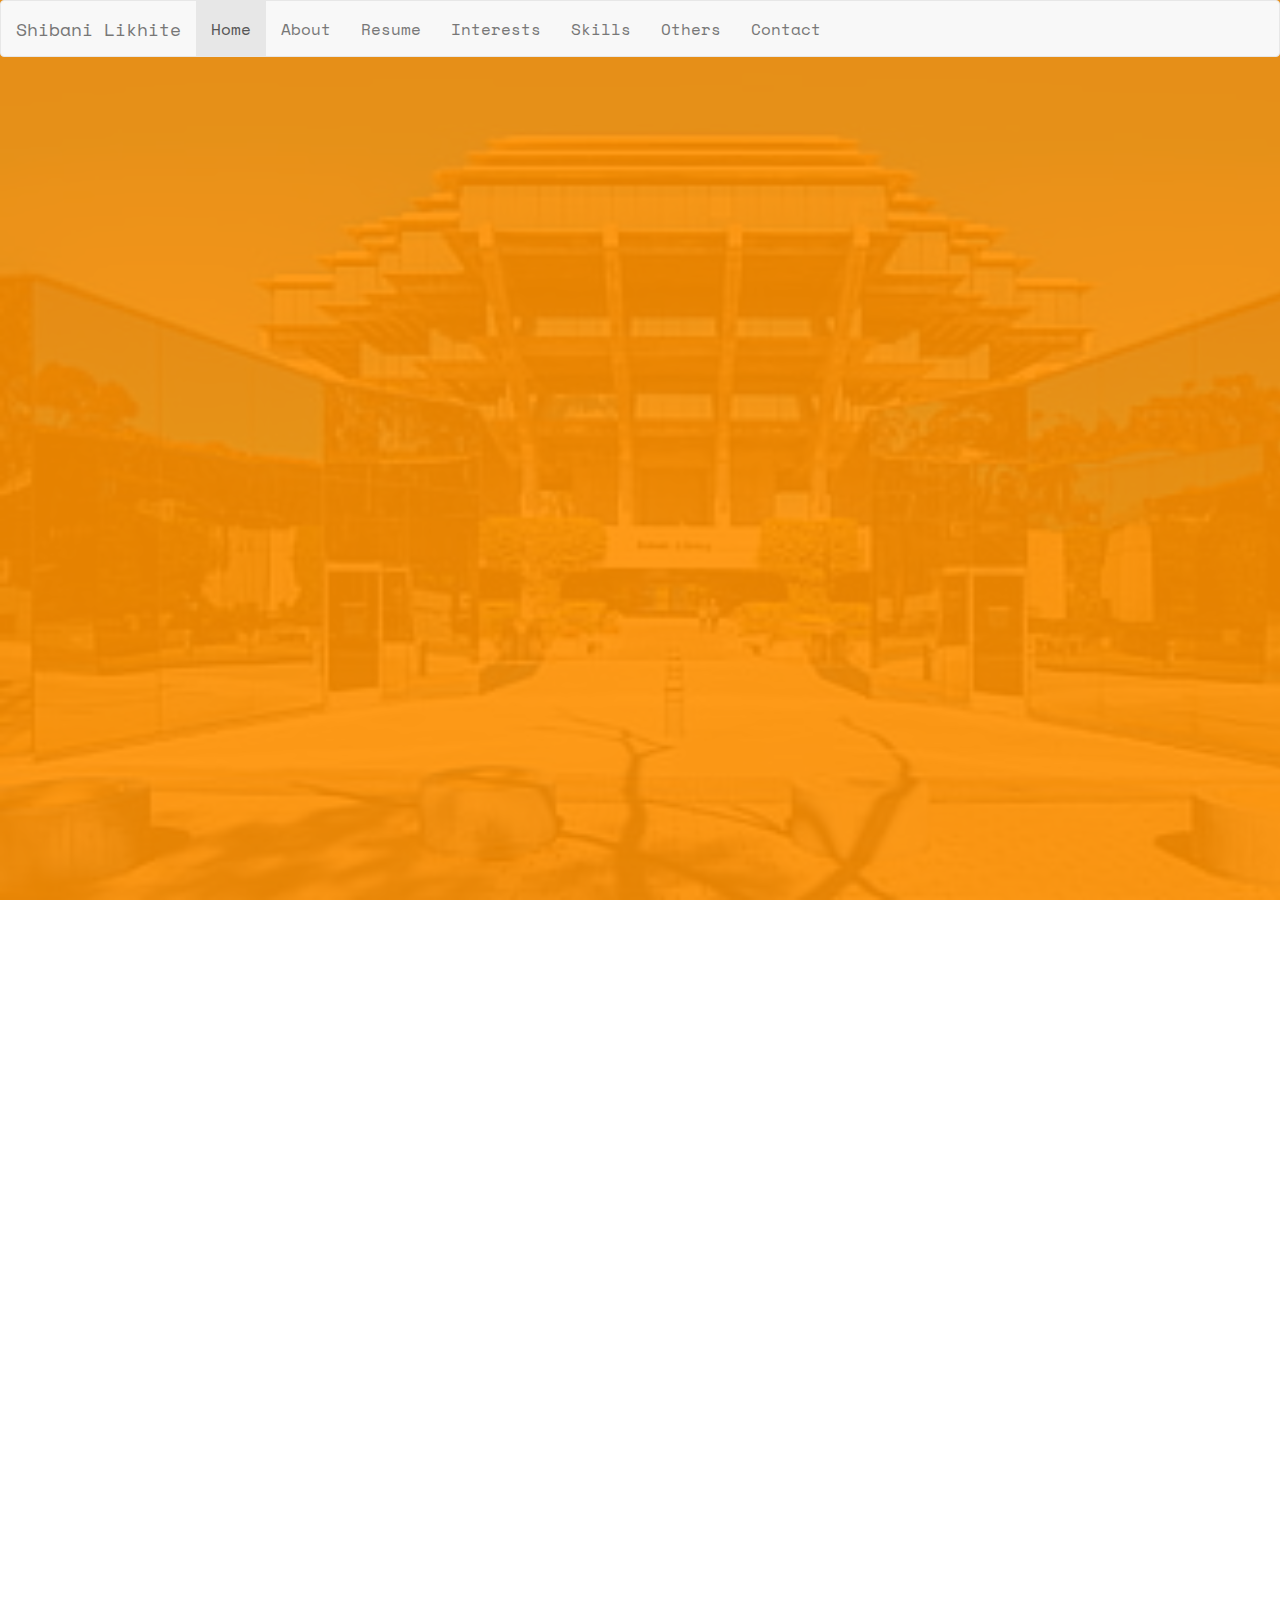
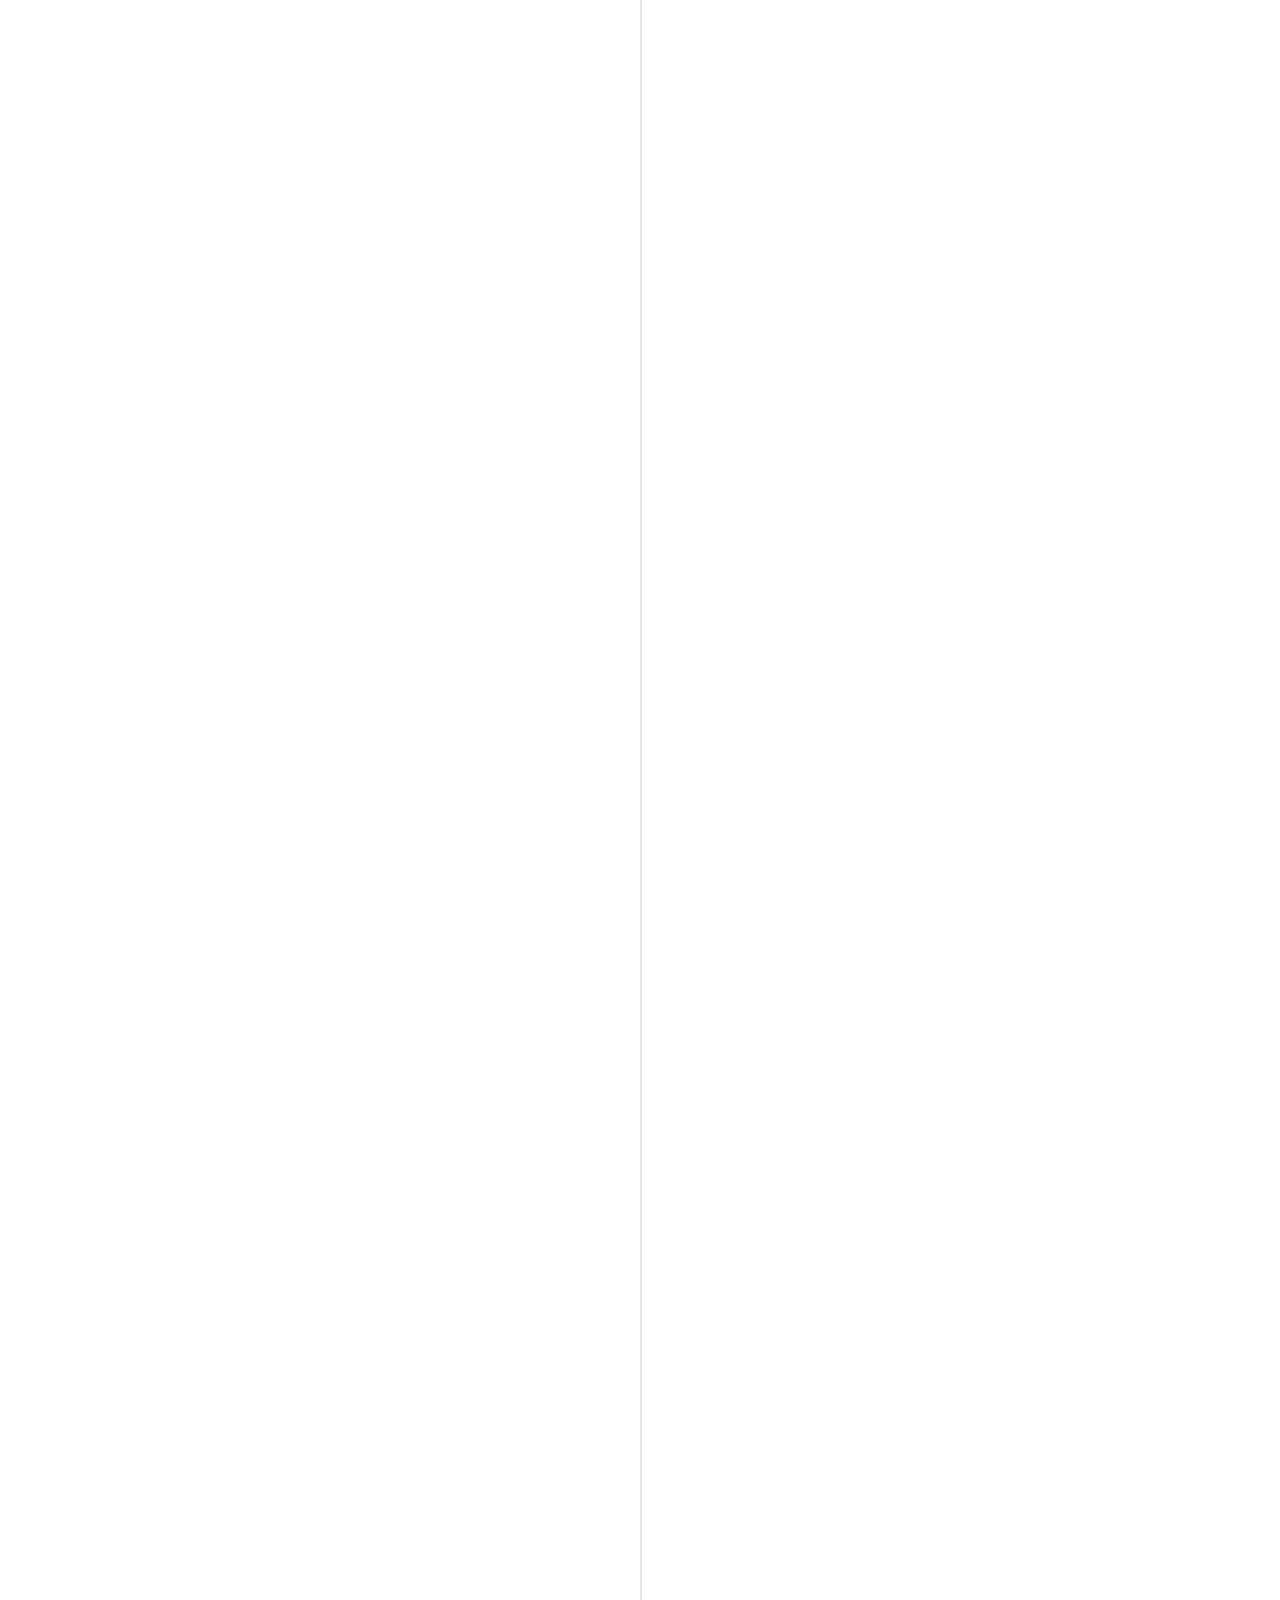
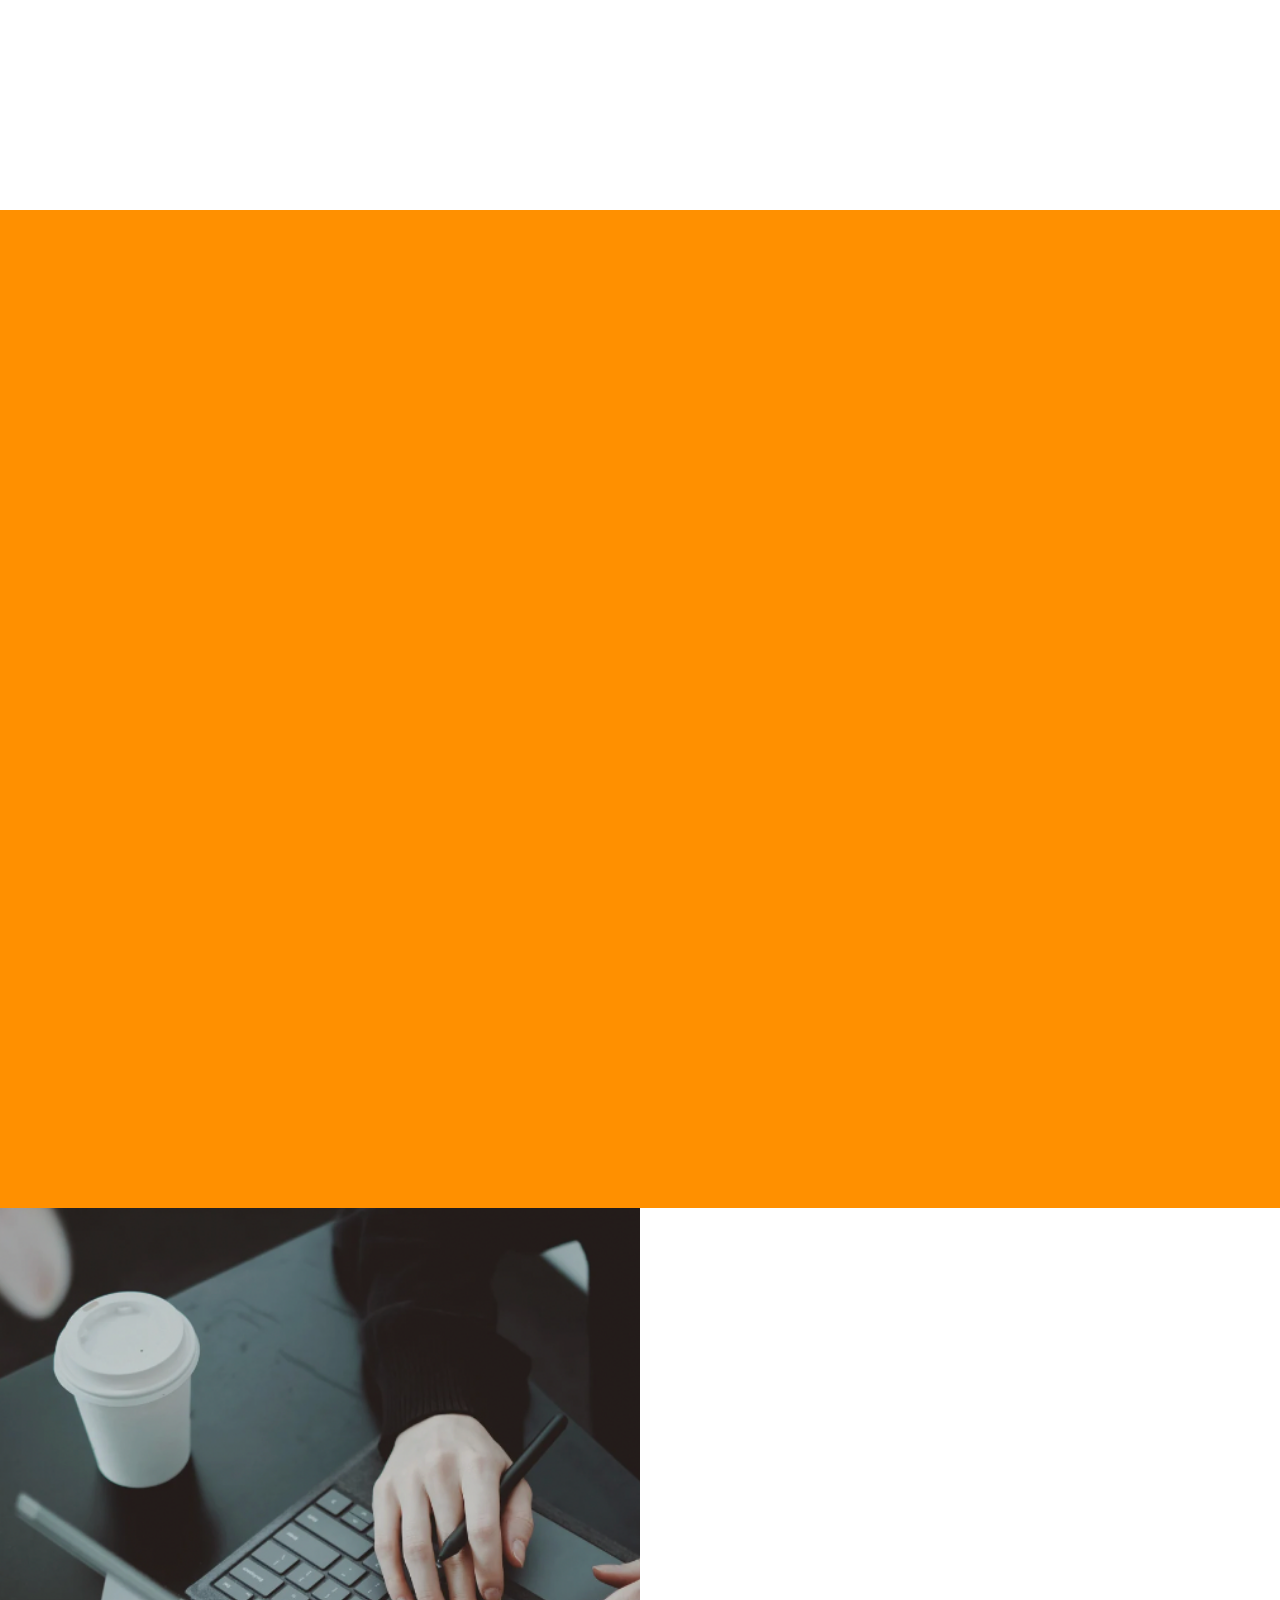
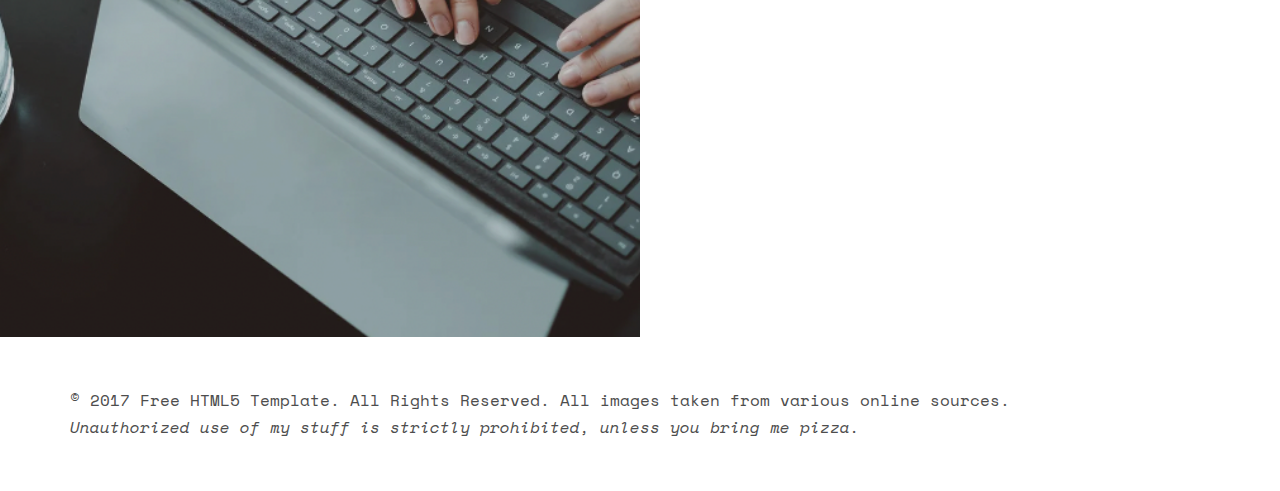
<file: index.html>
<!DOCTYPE HTML>
<html>
	<head>
	<link rel="icon" href="favicon.ico" type="image/x-icon">
	<meta charset="utf-8">
	<meta http-equiv="X-UA-Compatible" content="IE=edge">
	<title>Shibani Likhite Personal Website &mdash; //something witty hopefully</title>
	<meta name="viewport" content="width=device-width, initial-scale=1">
	<meta name="description" content="Welcome to my website, where my coding skills are better than my sense of humor." />
	<meta name="keywords" content="software, machine learning" />
	<meta name="author" content="Purva Kothari" />

	<!-- 
	//////////////////////////////////////////////////////

	FREE HTML5 TEMPLATE 
	DESIGNED & DEVELOPED by FreeHTML5.co
		
	Website: 		http://freehtml5.co/
	Email: 			info@freehtml5.co
	Twitter: 		http://twitter.com/fh5co
	Facebook: 		https://www.facebook.com/fh5co

	//////////////////////////////////////////////////////
	 -->

  	<!-- Facebook and Twitter integration -->
	<meta property="og:title" content=""/>
	<meta property="og:image" content=""/>
	<meta property="og:url" content=""/>
	<meta property="og:site_name" content=""/>
	<meta property="og:description" content=""/>
	<meta name="twitter:title" content="" />
	<meta name="twitter:image" content="" />
	<meta name="twitter:url" content="" />
	<meta name="twitter:card" content="" />

	<link href="https://fonts.googleapis.com/css?family=Space+Mono" rel="stylesheet">
	<link href="https://fonts.googleapis.com/css?family=Kaushan+Script" rel="stylesheet">
	
	<!-- Animate.css -->
	<link rel="stylesheet" href="css/animate.css">
	<!-- Icomoon Icon Fonts-->
	<link rel="stylesheet" href="css/icomoon.css">
	<!-- Bootstrap  -->
	<link rel="stylesheet" href="css/bootstrap.css">

	<!-- Theme style  -->
	<link rel="stylesheet" href="css/style.css">

	<!-- Modernizr JS -->
	<script src="js/modernizr-2.6.2.min.js"></script>
	<!-- FOR IE9 below -->
	<!--[if lt IE 9]>
	<script src="js/respond.min.js"></script>
	<![endif]-->

	</head>
	<body>
		
	<div class="fh5co-loader"></div>
	<div id="page">
	<header id="fh5co-header" class="fh5co-cover js-fullheight" role="banner" style="background-image:url(images/ucsd.jpeg);" data-stellar-background-ratio="0.5">
		<div class="overlay"></div>
		<nav class="navbar navbar-default fh5co-nav">
			<div class="container-fluid">
			  <div class="navbar-header">
				<a class="navbar-brand" href="#">Shibani Likhite</a>
			  </div>
			  <ul class="nav navbar-nav">
				<li class="active"><a href="#">Home</a></li>
				<li><a href="#fh5co-about">About</a></li>
				<li><a href="#fh5co-resume">Resume</a></li>
				<li><a href="#fh5co-features">Interests</a></li>
				<li><a href="#fh5co-skills">Skills</a></li>
				<li><a href="#fh5co-blog">Others</a></li>
				<li><a href="#fh5co-consult">Contact</a></li>
			  </ul>
			</div>
		  </nav>
		<div class="container">
			<div class="row">
				<div class="col-md-8 col-md-offset-2 text-center">
					<div class="display-t js-fullheight">
						<div class="display-tc js-fullheight animate-box" data-animate-effect="fadeIn">
							<div class="profile-thumb" style="background: url(images/picture.jpg);"></div>
							<h1><span>Shibani Likhite</span></h1>
							<h3><span>MS CS Student @ UC San Diego</span></h3>
							<br>
							<h6><span>insert something witty</span></h6>
							<p>
								<ul class="fh5co-social-icons">
									<!-- <li><a href="#"><i class="icon-twitter2"></i></a></li>
									<li><a href="#"><i class="icon-facebook2"></i></a></li> -->
									<li><a href="https://www.linkedin.com/in/shibani-likhite"><i class="icon-linkedin2"></i></a></li>
									<li><a href="https://github.com/shibaniL123"><i class="icon-github2"></i></a></li>
									<li><a href="https://drive.google.com/file/d/1Z5VNqMT5HRv-9A-G7HWBI9POTCzZLh5-/view?usp=sharing"><i class="icon-file-text"></i></a></li>
								</ul>
							</p>
						</div>
					</div>
				</div>
			</div>
		</div>
	</header>

	<div id="fh5co-about" class="animate-box">
		<div class="container">
			<div class="row">
				<div class="col-md-8 col-md-offset-2 text-center fh5co-heading">
					<h2>About Me</h2>
				</div>
			</div>
			<div class="row">
				<div class="col-md-4">
					<ul class="info">
						<li><span class="first-block">Full Name:</span><span class="second-block">Shibani Likhite</span></li>
						<!-- <li><span class="first-block">Phone:</span><span class="second-block">+ 1235 2355 98</span></li> -->
						<li><span class="first-block">Email:</span><span class="second-block"><a href="mailto:shibanilikhite@gmail.com">shibanilikhite@gmail.com</a></span></li>
						<li><span class="first-block">Alternate Email:</span><span class="second-block"><a href="mailto:slikhite@ucsd.edu">slikhite@ucsd.edu</a></span></li>
						<li><span class="first-block">Location:</span><span class="second-block">San Diego, California, United States</span></li>
					</ul>
				</div>
				<div class="col-md-8">
					<h2>Hello!</h2>
					<p>
						I am Shibani Likhite, and am currently pursuing a Masters in Computer Science, with a specialization in AI at UC San Diego. I am currently working at San Diego Supercomputer Center under Dr. Mai Nguyen on chemical-gene relation extraction using Graph Convolutional Networks. Additionally, I am also a part of the Data Integration and Services team at UC San Diego IT Services, where I am working on building automation pipelines. I completed my Bachelors in Engineering in Information Technology from University of Pune in 2021. Prior to my graduate studies, I worked at Mastercard for one year as a Software Engineer on development of a critical GDPR compliant portal of Mastercard. </p>
<p>
I am broadly interested in Software Development, Machine Learning and NLP. Currently, I am looking for Full time opportunities starting from April 2024. I am eager to leverage my academic foundation and industry experience to contribute effectively to innovative projects and teams!
</p> <p>
Thank you for taking the time to learn about my journey. Feel free to reach out to me for collaborations or discussions!

					</p>
						<ul class="fh5co-social-icons">
							<!-- <li><a href="#"><i class="icon-twitter2"></i></a></li>
							<li><a href="#"><i class="icon-facebook3"></i></a></li> -->
							<li><a href="https://www.linkedin.com/in/shibani-likhite/"><i class="icon-linkedin2"></i></a></li>
							<li><a href="https://github.com/shibaniL123"><i class="icon-github2"></i></a></li>
						</ul>
					</p>
				</div>
			</div>
		</div>
	</div>

	<div id="fh5co-resume" class="fh5co-bg-color">
		<div class="container">
			<div class="row animate-box">
				<div class="col-md-8 col-md-offset-2 text-center fh5co-heading">
					<h2>My Resume  <a href="https://drive.google.com/file/d/1Z5VNqMT5HRv-9A-G7HWBI9POTCzZLh5-/view?usp=sharing"><i class="icon-file-text"></i>
					</h2>
				</div>
			</div>
			<div class="row">
				<div class="col-md-12 col-md-offset-0">
					<ul class="timeline">
						<li class="timeline-heading text-center animate-box">
							<div><h3>Work Experience</h3></div>
						</li>
						<li class="animate-box timeline-unverted">
							<div class="timeline-badge"><i class="icon-suitcase"></i></div>
							<div class="timeline-panel">
								<div class="timeline-heading">
									<h3 class="timeline-title">Student Software Engineer</h3>
									<span class="company">UC San Diego IT Services - Jul'23 - Present </span>
								</div>
								<div class="timeline-body">
									<p>
										• Built a data monitoring pipeline in Airflow to track incoming files per day from the UC Office of President.<br>
										• Improved an existing UCPath pipeline to handle missing files and generate appropriate alerts.<br>
										• Redesigned the Qualys dashboard and weekly security report, eliminating the need to manually query security
										vulnerabilities relevant to the team.</p>
								</div>
							</div>
						</li>
						<li class="timeline-inverted animate-box">
							<div class="timeline-badge"><i class="icon-suitcase"></i></div>
							<div class="timeline-panel">
								<div class="timeline-heading">
									<h3 class="timeline-title">Graduate Student Researcher</h3>
									<span class="company">San Diego Supercomputer Center - March'23 - Present</span>
								</div>
								<div class="timeline-body">
									<p>• Implemented a novel approach in Pytorch for chemical-gene relation extraction over a dataset containing 66k
										entity-pair relations under Dr. Mai Nguyen.<br>
										• Addressed the challenge of capturing global context from text by employing Graph Convolutional Networks (GCNs)
										with BioBERT models.<br>
										• Experimented with various hyperparameter tuning techniques like downsampling and reverse entity masking,
										improving the accuracy to 89%.</p>
								</div>
							</div>
						</li>
						<li class="animate-box timeline-unverted">
							<div class="timeline-badge"><i class="icon-suitcase"></i></div>
							<div class="timeline-panel">
								<div class="timeline-heading">
									<h3 class="timeline-title">Software Development Engineer</h3>
									<span class="company">Mastercard - Jul'21 - Jul'22</span>
								</div>
								<div class="timeline-body">
									<p> • Developed front-end and back-end APIs for a critical GDPR compliant ”MyData” portal, targeting the EU market. Wrote microservices in Java, Spring and UI components in Angular 10 for various features and enhancements across the portal.<br>
										• Led the development and delivery of the maintenance banner feature, managing a team of 5 developers.<br>
										• Contributed across the Software Development Life Cycle, delivering successful end-of-iteration demos to senior
										management.
									</p>
								</div>
							</div>
						</li>
						<li class="timeline-inverted animate-box">
							<div class="timeline-badge"><i class="icon-suitcase"></i></div>
							<div class="timeline-panel">
								<div class="timeline-heading">
									<h3 class="timeline-title">Research Project Intern</h3>
									<span class="company">AlgoAnalytics - Dec'20 - May'21</span>
								</div>
								<div class="timeline-body">
									<p> • Developed a computer vision-based product in Pytorch for Video Anomaly Detection in surveillance data. <br>
										• Used U-Net architecture with a memory module to learn patterns in normal scenarios and computed the Peak
										signal-to-noise-ratio (PSNR) score between input and reconstructed frames for detecting anomalies. <br>
										• Achieved an AUC score of 95% on benchmark datasets.
									</p>
								</div>
							</div>
						</li>
						<li class="animate-box timeline-unverted">
							<div class="timeline-badge"><i class="icon-suitcase"></i></div>
							<div class="timeline-panel">
								<div class="timeline-heading">
									<h3 class="timeline-title">Application development Intern</h3>
									<span class="company">GreenBuild Products - Dec'20 - May'21</span>
								</div>
								<div class="timeline-body">
									<p>• Developed a React Native mobile app using Expo and Firebase to create customizable quality check forms. Implemented Google Forms-like features, including dynamic text/MCQ input fields and image upload functionality.
					
									</p>
								</div>
							</div>
						</li>
						<li class="timeline-inverted animate-box">
							<div class="timeline-badge"><i class="icon-suitcase"></i></div>
							<div class="timeline-panel">
								<div class="timeline-heading">
									<h3 class="timeline-title">Machine Learning Intern</h3>
									<span class="company">TechMahindra - Dec'19 - Feb'20</span>
								</div>
								<div class="timeline-body">
									<p> • Developed an image captioning model in Tensorflow using an encoder-decoder architecture and transfer learning to
										generate image feature encodings using InceptionV3.<br>
										• Achieved a BLEU-1 score 0.66 on the Flickr30K dataset.		</p>
								</div>
							</div>
						</li>
						<br>
						<li class="timeline-heading text-center animate-box">
							<div><h3>Education</h3></div>
						</li>
						<li class="timeline-inverted animate-box">
							<div class="timeline-badge"><i class="icon-graduation-cap"></i></div>
							<div class="timeline-panel">
								<div class="timeline-heading">
									<h3 class="timeline-title">Master in Science (MS)</h3>
									<span class="company">University of California, San Diego (UCSD) <br> Sep'22- April'23</span>
									<div class="timeline-body"> 
										<p>GPA : 3.95/4.0</p>
										<p>3x Graduate Teaching Assistant for CSE 20: Maths for Algorithms and System Analysis, where I was responsible for assisting a class of 300+ students by holding Office Hours and discussion sessions.
										</p>
									</div>
								</div>
							</div>
						</li>
						<li class="animate-box timeline-unverted">
							<div class="timeline-badge"><i class="icon-graduation-cap"></i></div>
							<div class="timeline-panel">
								<div class="timeline-heading">
									<h3 class="timeline-title">Bachelor of Engineering (B.E)</h3>
									<span class="company">Pune Institute of Computer Technology - Aug'17 - May'21</span>
									<div class="timeline-body"> 
										<p>GPA : 3.95/4.0</p>
										<p>I was a part of organizations like PICT IEEE Student Branch and TedxPICT, where I helped organize technical fest and secure sponsorships.</p>
									</div>
								</div>
							</div>
						</li>

			    	</ul>
				</div>
			</div>
		</div>
	</div>
	

	<div id="fh5co-features" class="animate-box">
		<div class="container">
			<div class="services-padding">
				<div class="row">
					<div class="col-md-8 col-md-offset-2 text-center fh5co-heading">
						<h2>Skills</h2>
						<h5>Below are the domains I'm interested in, but don't worry, I have other hobbies that don't involve staring at a computer screen!</h5>
					</div>
				</div>
				<div class="row">
					<div class="col-md-4 text-center">
						<div class="feature-left">
							<span class="icon">
								<i class="icon-laptop"></i>
							</span>
							<div class="feature-copy">
								<h3>Languages</h3>
								<p>Java, Python, C/C++, JavaScript, TypeScript, HTML, CSS</p>
							</div>
						</div>
					</div>

					<div class="col-md-4 text-center">
						<div class="feature-left">
							<span class="icon">
								<i class="icon-cloud"></i>
							</span>
							<div class="feature-copy">
								<h3>Web Frameworks and Tools</h3>
								<p>
									Angularjs, Node.js, SpringBoot, React Native, PyTorch, Git, Docker, Kubernetes, VS Code
								</p>
							</div>
						</div>

					</div>
					<div class="col-md-4 text-center">
						<div class="feature-left">
							<span class="icon">
								<i class="icon-search"></i>
							</span>
							<div class="feature-copy">
								<h3>Libraries and Databases</h3>
								<p>
									React, Tensorflow, Keras, Scikit-learn, NumPy, Pandas, MySQL, PostgreSQL, Firebase, MongoDB
								</p>
								</div>
						</div>
					</div>
				</div>
			</div>
		</div>
	</div>

	<div id="fh5co-work" class="fh5co-bg-color">
		<div class="container">
			<div class="row animate-box">
				<div class="col-md-8 col-md-offset-2 text-center fh5co-heading">
					<h2>Projects</h2>
				</div>
			</div>
			<div class="row">
				<div class="col-md-3 text-center col-padding animate-box">
					<a href="https://drive.google.com/file/d/1Gf3Nn5W6uuFby0fub6JoCSxtD_kSACi8/view?usp=sharing" class="work" style="background-image: url(images/recipe.jpeg);">
						<div class="desc">
							<h3>Healthy Recipe Recommendation</h3>
							<span>Recommender Systems</span>
						</div>
					</a>
				</div>

				<div class="col-md-3 text-center col-padding animate-box">
					<a href="https://github.com/ShibaniL123/BedTracker" class="work" style="background-image: url(images/hospital.png);">
						<div class="desc">
							<h3>Hospital Bed Availability Portal For Covid-19</h3>
							<span>Web Application</span>
						</div>
					</a>
				</div>
		
				<div class="col-md-3 text-center col-padding animate-box">
					<a href="https://github.com/ShibaniL123/Customer-Calls-Emotion-analysis" class="work" style="background-image: url(images/calls.jpeg);">
						<div class="desc">
							<h3>Customer Emotion Analysis based on call center recordings</h3>
							<span>Deep Learning</span>
						</div>
					</a>
				</div>

				<div class="col-md-3 text-center col-padding animate-box">
					<a href="https://github.com/ShibaniL123/CRM" class="work" style="background-image: url(images/CRM.png);">
						<div class="desc">
							<h3>Customer Relationship Management (CRM) Web-app</h3>
							<span>Web Application</span>
						</div>
					</a>
				</div>
			</div>
		</div>
	</div>

	<div id="fh5co-blog" class="fh5co-bg-dark">
		<div class="container">
			<div class="row animate-box">
				<div class="col-md-8 col-md-offset-2 text-center fh5co-heading">
					<h2>Other Interests</h2>
					<p>I really enjoy painting, drawing pencil portraits, travelling and going on hikes! Here's  a quick glimpse</p>
				</div>
			</div>
			<div class="row">
				<div class="col-md-4">
					<div class="fh5co-blog animate-box">
						<a href="#" class="blog-bg" style="background-image: url(images/IMG1.jpg);"></a>
						<div class="blog-text">
								
						</div> 
					</div>
				</div>
				<div class="col-md-4">
					<div class="fh5co-blog animate-box">
						<a href="#" class="blog-bg" style="background-image: url(images/IMG2.jpg);"></a>
						<div class="blog-text">
								
						</div> 
					</div>
				</div>
				<div class="col-md-4">
					<div class="fh5co-blog animate-box">
						<a href="#" class="blog-bg" style="background-image: url(images/IMG3.jpg);"></a>
						<div class="blog-text">						
						</div> 
					</div>
				</div>
			</div>
		</div>
	</div>
	<!-- <div id="fh5co-blog" class="fh5co-bg-dark">
		<div class="container">
			<div class="row animate-box">
				<div class="col-md-8 col-md-offset-2 text-center fh5co-heading">
					<h2>Organizations</h2>
					<p>Stuff that I really care about! Surrounded myself with so many like-minded individuals that I started to feel like a cluster algorithm.</p>
				</div>
			</div>
			<div class="row">
				<div class="col-md-4">
					<div class="fh5co-blog animate-box">
						<a href="https://gradwic.ucsd.edu" class="blog-bg" style="background-image: url(images/GradWIC.jpeg);"></a>
						<div class="blog-text">
							<h3><a href="#">Graduate Women In Computing (GradWIC)</a></h3>
							<p>As a K-12 Coordinator and Board Member for GradWIC, I'm responsible for promoting Computer Science and other STEM subjects to underrepresented communities, with a special focus on encouraging girls to pursue these fields.
							</p>
						</div> 
					</div>
				</div>


				<div class="col-md-4">
					<div class="fh5co-blog animate-box">
						<a href="https://girlswhocode.com/" class="blog-bg" style="background-image: url(images/gwc.png);"></a>
						<div class="blog-text">
							<span class="posted_on">Mar. 15th 2016</span> -->
							<!-- <h3><a href="#">Girls Who Code</a></h3>
							<p>On a mission to close the gender gap in technology and to change the image of what a programmer looks like and does.
							</p>
						</div> 
					</div>
				</div>
			</div>
		</div>
	</div>
	<br>
	<div id="fh5co-started" class="fh5co-bg-dark">
		<div class="overlay"></div>
		<div class="container">
			<div class="row animate-box">
				<div class="col-md-8 col-md-offset-2 text-center fh5co-heading">
					<h2>Hire Me!</h2>
					<h5>Hiring me is like hiring a superhero, but instead of saving the world, I write code and make your software dreams come true.</h5>
					<p>"I'm a skilled and dedicated computer science professional with a passion for innovation and problem-solving. With a proven track record of success in both software development and machine learning, I bring a broad range of expertise to any project. Whether working independently or as part of a team, I am committed to delivering high-quality results that exceed expectations." - <i>Purva</i>
					</p>
					<p><a href="mailto:shibanilikhite@gmail.com" class="btn btn-default btn-lg">Contact Me</a></p>
				</div>
			</div>
		</div>
	</div> -->
	<div id="fh5co-consult">
		<div class="video fh5co-video" style="background-image: url(images/contactMe.png);">
			<div class="overlay"></div>
		</div>
		<div class="choose animate-box">
			<h2>Let's connect!</h2>
			<form id="contact-form" method=>
				<div class="row form-group">
					<div class="col-md-6">
						<input id="name" type="text" id="fname" class="form-control" placeholder="Your full name">
					</div>
				</div>
				<!-- <div class="row form-group">
					<div class="col-md-6">
						<input type="text" id="lname" class="form-control" placeholder="Your lastname">
					</div>
				</div> -->

				<div class="row form-group">
					<div class="col-md-12">
						<input id="email" type="text" id="email" class="form-control" placeholder="Your email address">
					</div>
				</div>

				<!-- <div class="row form-group">
					<div class="col-md-12">
						<input type="text" id="subject" class="form-control" placeholder="Your subject of this message">
					</div>
				</div> -->

				<div class="row form-group">
					<div class="col-md-12">
						<textarea name="message" id="message" cols="30" rows="10" class="form-control" placeholder="Let's discuss things that are way more interesting than the weather, like how to conquer the world with technology!"></textarea>
					</div>
				</div>
				<div class="form-group">
					<input id="submit" type="submit" value="Send Message" class="btn btn-primary">
				</div>

			</form>	
		</div>
	</div>

	<div id="map" class="fh5co-map"></div>
	</div>
	
	<div id="fh5co-footer">
		<div class="container">
			<div class="row">
				<div class="col-md-12">
					<p>&copy; 2017 Free HTML5 Template. All Rights Reserved. 
						All images taken from various online sources. 
						<br><i>Unauthorized use of my stuff is strictly prohibited, unless you bring me pizza.</i>
					</p>
				</div>
			</div>
		</div>
	</div>

	<div class="gototop js-top">
		<a href="#" class="js-gotop"><i class="icon-arrow-up22"></i></a>
	</div>
	
	<!-- jQuery -->
	<script src="js/jquery.min.js"></script>
	<!-- jQuery Easing -->
	<script src="js/jquery.easing.1.3.js"></script>
	<!-- Bootstrap -->
	<script src="js/bootstrap.min.js"></script>
	<!-- Waypoints -->
	<script src="js/jquery.waypoints.min.js"></script>
	<!-- Stellar Parallax -->
	<script src="js/jquery.stellar.min.js"></script>
	<!-- Easy PieChart -->
	<script src="js/jquery.easypiechart.min.js"></script>
	<!-- Google Map -->
	<!-- <script src="https://maps.googleapis.com/maps/api/js?key=AIzaSyCefOgb1ZWqYtj7raVSmN4PL2WkTrc-KyA&sensor=false"></script>
	<script src="js/google_map.js"></script> -->
	
	<!-- Main -->
	<script src="js/main.js"></script>

	</body>
</html>
</file>
<file: css/icomoon.css>
@font-face {
    font-family: 'icomoon';
    src:    url('fonts/icomoon.eot?1oniuf');
    src:    url('fonts/icomoon.eot?1oniuf#iefix') format('embedded-opentype'),
        url('fonts/icomoon.ttf?1oniuf') format('truetype'),
        url('fonts/icomoon.woff?1oniuf') format('woff'),
        url('fonts/icomoon.svg?1oniuf#icomoon') format('svg');
    font-weight: normal;
    font-style: normal;
}

[class^="icon-"], [class*=" icon-"] {
    /* use !important to prevent issues with browser extensions that change fonts */
    font-family: 'icomoon' !important;
    speak: none;
    font-style: normal;
    font-weight: normal;
    font-variant: normal;
    text-transform: none;
    line-height: 1;

    /* Better Font Rendering =========== */
    -webkit-font-smoothing: antialiased;
    -moz-osx-font-smoothing: grayscale;
}

.icon-mobile:before {
    content: "\e000";
}
.icon-laptop:before {
    content: "\e001";
}
.icon-desktop:before {
    content: "\e002";
}
.icon-tablet:before {
    content: "\e003";
}
.icon-phone:before {
    content: "\e004";
}
.icon-document:before {
    content: "\e005";
}
.icon-documents:before {
    content: "\e006";
}
.icon-search:before {
    content: "\e007";
}
.icon-clipboard:before {
    content: "\e008";
}
.icon-newspaper:before {
    content: "\e009";
}
.icon-notebook:before {
    content: "\e00a";
}
.icon-book-open:before {
    content: "\e00b";
}
.icon-browser:before {
    content: "\e00c";
}
.icon-calendar:before {
    content: "\e00d";
}
.icon-presentation:before {
    content: "\e00e";
}
.icon-picture:before {
    content: "\e00f";
}
.icon-pictures:before {
    content: "\e010";
}
.icon-video:before {
    content: "\e011";
}
.icon-camera:before {
    content: "\e012";
}
.icon-printer:before {
    content: "\e013";
}
.icon-toolbox:before {
    content: "\e014";
}
.icon-briefcase:before {
    content: "\e015";
}
.icon-wallet:before {
    content: "\e016";
}
.icon-gift:before {
    content: "\e017";
}
.icon-bargraph:before {
    content: "\e018";
}
.icon-grid:before {
    content: "\e019";
}
.icon-expand:before {
    content: "\e01a";
}
.icon-focus:before {
    content: "\e01b";
}
.icon-edit:before {
    content: "\e01c";
}
.icon-adjustments:before {
    content: "\e01d";
}
.icon-ribbon:before {
    content: "\e01e";
}
.icon-hourglass:before {
    content: "\e01f";
}
.icon-lock:before {
    content: "\e020";
}
.icon-megaphone:before {
    content: "\e021";
}
.icon-shield:before {
    content: "\e022";
}
.icon-trophy:before {
    content: "\e023";
}
.icon-flag:before {
    content: "\e024";
}
.icon-map:before {
    content: "\e025";
}
.icon-puzzle:before {
    content: "\e026";
}
.icon-basket:before {
    content: "\e027";
}
.icon-envelope:before {
    content: "\e028";
}
.icon-streetsign:before {
    content: "\e029";
}
.icon-telescope:before {
    content: "\e02a";
}
.icon-gears:before {
    content: "\e02b";
}
.icon-key:before {
    content: "\e02c";
}
.icon-paperclip:before {
    content: "\e02d";
}
.icon-attachment:before {
    content: "\e02e";
}
.icon-pricetags:before {
    content: "\e02f";
}
.icon-lightbulb:before {
    content: "\e030";
}
.icon-layers:before {
    content: "\e031";
}
.icon-pencil:before {
    content: "\e032";
}
.icon-tools:before {
    content: "\e033";
}
.icon-tools-2:before {
    content: "\e034";
}
.icon-scissors:before {
    content: "\e035";
}
.icon-paintbrush:before {
    content: "\e036";
}
.icon-magnifying-glass:before {
    content: "\e037";
}
.icon-circle-compass:before {
    content: "\e038";
}
.icon-linegraph:before {
    content: "\e039";
}
.icon-mic:before {
    content: "\e03a";
}
.icon-strategy:before {
    content: "\e03b";
}
.icon-beaker:before {
    content: "\e03c";
}
.icon-caution:before {
    content: "\e03d";
}
.icon-recycle:before {
    content: "\e03e";
}
.icon-anchor:before {
    content: "\e03f";
}
.icon-profile-male:before {
    content: "\e040";
}
.icon-profile-female:before {
    content: "\e041";
}
.icon-bike:before {
    content: "\e042";
}
.icon-wine:before {
    content: "\e043";
}
.icon-hotairballoon:before {
    content: "\e044";
}
.icon-globe:before {
    content: "\e045";
}
.icon-genius:before {
    content: "\e046";
}
.icon-map-pin:before {
    content: "\e047";
}
.icon-dial:before {
    content: "\e048";
}
.icon-chat:before {
    content: "\e049";
}
.icon-heart:before {
    content: "\e04a";
}
.icon-cloud:before {
    content: "\e04b";
}
.icon-upload:before {
    content: "\e04c";
}
.icon-download:before {
    content: "\e04d";
}
.icon-target:before {
    content: "\e04e";
}
.icon-hazardous:before {
    content: "\e04f";
}
.icon-piechart:before {
    content: "\e050";
}
.icon-speedometer:before {
    content: "\e051";
}
.icon-global:before {
    content: "\e052";
}
.icon-compass:before {
    content: "\e053";
}
.icon-lifesaver:before {
    content: "\e054";
}
.icon-clock:before {
    content: "\e055";
}
.icon-aperture:before {
    content: "\e056";
}
.icon-quote:before {
    content: "\e057";
}
.icon-scope:before {
    content: "\e058";
}
.icon-alarmclock:before {
    content: "\e059";
}
.icon-refresh:before {
    content: "\e05a";
}
.icon-happy:before {
    content: "\e05b";
}
.icon-sad:before {
    content: "\e05c";
}
.icon-facebook:before {
    content: "\e05d";
}
.icon-twitter:before {
    content: "\e05e";
}
.icon-googleplus:before {
    content: "\e05f";
}
.icon-rss:before {
    content: "\e060";
}
.icon-tumblr:before {
    content: "\e061";
}
.icon-linkedin:before {
    content: "\e062";
}
.icon-dribbble:before {
    content: "\e063";
}
.icon-box2:before {
    content: "\ea82";
}
.icon-write:before {
    content: "\ea83";
}
.icon-clock2:before {
    content: "\ea84";
}
.icon-reply2:before {
    content: "\ea85";
}
.icon-reply-all2:before {
    content: "\ea86";
}
.icon-forward2:before {
    content: "\ea87";
}
.icon-flag2:before {
    content: "\ea88";
}
.icon-search2:before {
    content: "\ea89";
}
.icon-trash2:before {
    content: "\ea8a";
}
.icon-envelope2:before {
    content: "\ea8b";
}
.icon-bubble:before {
    content: "\ea8c";
}
.icon-bubbles:before {
    content: "\ea8d";
}
.icon-user2:before {
    content: "\ea8e";
}
.icon-users2:before {
    content: "\ea8f";
}
.icon-cloud2:before {
    content: "\ea90";
}
.icon-download2:before {
    content: "\ea91";
}
.icon-upload2:before {
    content: "\ea92";
}
.icon-rain:before {
    content: "\ea93";
}
.icon-sun:before {
    content: "\ea94";
}
.icon-moon2:before {
    content: "\ea95";
}
.icon-bell2:before {
    content: "\ea96";
}
.icon-folder2:before {
    content: "\ea97";
}
.icon-pin2:before {
    content: "\ea98";
}
.icon-sound2:before {
    content: "\ea99";
}
.icon-microphone:before {
    content: "\ea9a";
}
.icon-camera2:before {
    content: "\ea9b";
}
.icon-image2:before {
    content: "\ea9c";
}
.icon-cog2:before {
    content: "\ea9d";
}
.icon-calendar2:before {
    content: "\ea9e";
}
.icon-book2:before {
    content: "\ea9f";
}
.icon-map-marker:before {
    content: "\eaa0";
}
.icon-store:before {
    content: "\eaa1";
}
.icon-support:before {
    content: "\eaa2";
}
.icon-tag2:before {
    content: "\eaa3";
}
.icon-heart2:before {
    content: "\eaa4";
}
.icon-video-camera:before {
    content: "\eaa5";
}
.icon-trophy2:before {
    content: "\eaa6";
}
.icon-cart:before {
    content: "\eaa7";
}
.icon-eye2:before {
    content: "\eaa8";
}
.icon-cancel:before {
    content: "\eaa9";
}
.icon-chart:before {
    content: "\eaaa";
}
.icon-target2:before {
    content: "\eaab";
}
.icon-printer2:before {
    content: "\eaac";
}
.icon-location2:before {
    content: "\eaad";
}
.icon-bookmark2:before {
    content: "\eaae";
}
.icon-monitor:before {
    content: "\eaaf";
}
.icon-cross2:before {
    content: "\eab0";
}
.icon-plus2:before {
    content: "\eab1";
}
.icon-left:before {
    content: "\eab2";
}
.icon-up:before {
    content: "\eab3";
}
.icon-browser2:before {
    content: "\eab4";
}
.icon-windows:before {
    content: "\eab5";
}
.icon-switch2:before {
    content: "\eab6";
}
.icon-dashboard:before {
    content: "\eab7";
}
.icon-play:before {
    content: "\eab8";
}
.icon-fast-forward:before {
    content: "\eab9";
}
.icon-next:before {
    content: "\eaba";
}
.icon-refresh2:before {
    content: "\eabb";
}
.icon-film:before {
    content: "\eabc";
}
.icon-home2:before {
    content: "\eabd";
}
.icon-add-to-list:before {
    content: "\e901";
}
.icon-classic-computer:before {
    content: "\e902";
}
.icon-controller-fast-backward:before {
    content: "\e903";
}
.icon-creative-commons-attribution:before {
    content: "\e904";
}
.icon-creative-commons-noderivs:before {
    content: "\e905";
}
.icon-creative-commons-noncommercial-eu:before {
    content: "\e906";
}
.icon-creative-commons-noncommercial-us:before {
    content: "\e907";
}
.icon-creative-commons-public-domain:before {
    content: "\e908";
}
.icon-creative-commons-remix:before {
    content: "\e909";
}
.icon-creative-commons-share:before {
    content: "\e90a";
}
.icon-creative-commons-sharealike:before {
    content: "\e90b";
}
.icon-creative-commons:before {
    content: "\e90c";
}
.icon-document-landscape:before {
    content: "\e90d";
}
.icon-remove-user:before {
    content: "\e90e";
}
.icon-warning:before {
    content: "\e90f";
}
.icon-arrow-bold-down:before {
    content: "\e910";
}
.icon-arrow-bold-left:before {
    content: "\e911";
}
.icon-arrow-bold-right:before {
    content: "\e912";
}
.icon-arrow-bold-up:before {
    content: "\e913";
}
.icon-arrow-down:before {
    content: "\e914";
}
.icon-arrow-left:before {
    content: "\e915";
}
.icon-arrow-long-down:before {
    content: "\e916";
}
.icon-arrow-long-left:before {
    content: "\e917";
}
.icon-arrow-long-right:before {
    content: "\e918";
}
.icon-arrow-long-up:before {
    content: "\e919";
}
.icon-arrow-right:before {
    content: "\e91a";
}
.icon-arrow-up:before {
    content: "\e91b";
}
.icon-arrow-with-circle-down:before {
    content: "\e91c";
}
.icon-arrow-with-circle-left:before {
    content: "\e91d";
}
.icon-arrow-with-circle-right:before {
    content: "\e91e";
}
.icon-arrow-with-circle-up:before {
    content: "\e91f";
}
.icon-bookmark:before {
    content: "\e920";
}
.icon-bookmarks:before {
    content: "\e921";
}
.icon-chevron-down:before {
    content: "\e922";
}
.icon-chevron-left:before {
    content: "\e923";
}
.icon-chevron-right:before {
    content: "\e924";
}
.icon-chevron-small-down:before {
    content: "\e925";
}
.icon-chevron-small-left:before {
    content: "\e926";
}
.icon-chevron-small-right:before {
    content: "\e927";
}
.icon-chevron-small-up:before {
    content: "\e928";
}
.icon-chevron-thin-down:before {
    content: "\e929";
}
.icon-chevron-thin-left:before {
    content: "\e92a";
}
.icon-chevron-thin-right:before {
    content: "\e92b";
}
.icon-chevron-thin-up:before {
    content: "\e92c";
}
.icon-chevron-up:before {
    content: "\e92d";
}
.icon-chevron-with-circle-down:before {
    content: "\e92e";
}
.icon-chevron-with-circle-left:before {
    content: "\e92f";
}
.icon-chevron-with-circle-right:before {
    content: "\e930";
}
.icon-chevron-with-circle-up:before {
    content: "\e931";
}
.icon-cloud3:before {
    content: "\e932";
}
.icon-controller-fast-forward:before {
    content: "\e933";
}
.icon-controller-jump-to-start:before {
    content: "\e934";
}
.icon-controller-next:before {
    content: "\e935";
}
.icon-controller-paus:before {
    content: "\e936";
}
.icon-controller-play:before {
    content: "\e937";
}
.icon-controller-record:before {
    content: "\e938";
}
.icon-controller-stop:before {
    content: "\e939";
}
.icon-controller-volume:before {
    content: "\e93a";
}
.icon-dot-single:before {
    content: "\e93b";
}
.icon-dots-three-horizontal:before {
    content: "\e93c";
}
.icon-dots-three-vertical:before {
    content: "\e93d";
}
.icon-dots-two-horizontal:before {
    content: "\e93e";
}
.icon-dots-two-vertical:before {
    content: "\e93f";
}
.icon-download3:before {
    content: "\e940";
}
.icon-emoji-flirt:before {
    content: "\e941";
}
.icon-flow-branch:before {
    content: "\e942";
}
.icon-flow-cascade:before {
    content: "\e943";
}
.icon-flow-line:before {
    content: "\e944";
}
.icon-flow-parallel:before {
    content: "\e945";
}
.icon-flow-tree:before {
    content: "\e946";
}
.icon-install:before {
    content: "\e947";
}
.icon-layers2:before {
    content: "\e948";
}
.icon-open-book:before {
    content: "\e949";
}
.icon-resize-100:before {
    content: "\e94a";
}
.icon-resize-full-screen:before {
    content: "\e94b";
}
.icon-save:before {
    content: "\e94c";
}
.icon-select-arrows:before {
    content: "\e94d";
}
.icon-sound-mute:before {
    content: "\e94e";
}
.icon-sound:before {
    content: "\e94f";
}
.icon-trash:before {
    content: "\e950";
}
.icon-triangle-down:before {
    content: "\e951";
}
.icon-triangle-left:before {
    content: "\e952";
}
.icon-triangle-right:before {
    content: "\e953";
}
.icon-triangle-up:before {
    content: "\e954";
}
.icon-uninstall:before {
    content: "\e955";
}
.icon-upload-to-cloud:before {
    content: "\e956";
}
.icon-upload3:before {
    content: "\e957";
}
.icon-add-user:before {
    content: "\e958";
}
.icon-address:before {
    content: "\e959";
}
.icon-adjust:before {
    content: "\e95a";
}
.icon-air:before {
    content: "\e95b";
}
.icon-aircraft-landing:before {
    content: "\e95c";
}
.icon-aircraft-take-off:before {
    content: "\e95d";
}
.icon-aircraft:before {
    content: "\e95e";
}
.icon-align-bottom:before {
    content: "\e95f";
}
.icon-align-horizontal-middle:before {
    content: "\e960";
}
.icon-align-left:before {
    content: "\e961";
}
.icon-align-right:before {
    content: "\e962";
}
.icon-align-top:before {
    content: "\e963";
}
.icon-align-vertical-middle:before {
    content: "\e964";
}
.icon-archive:before {
    content: "\e965";
}
.icon-area-graph:before {
    content: "\e966";
}
.icon-attachment2:before {
    content: "\e967";
}
.icon-awareness-ribbon:before {
    content: "\e968";
}
.icon-back-in-time:before {
    content: "\e969";
}
.icon-back:before {
    content: "\e96a";
}
.icon-bar-graph:before {
    content: "\e96b";
}
.icon-battery:before {
    content: "\e96c";
}
.icon-beamed-note:before {
    content: "\e96d";
}
.icon-bell:before {
    content: "\e96e";
}
.icon-blackboard:before {
    content: "\e96f";
}
.icon-block:before {
    content: "\e970";
}
.icon-book:before {
    content: "\e971";
}
.icon-bowl:before {
    content: "\e972";
}
.icon-box:before {
    content: "\e973";
}
.icon-briefcase2:before {
    content: "\e974";
}
.icon-browser3:before {
    content: "\e975";
}
.icon-brush:before {
    content: "\e976";
}
.icon-bucket:before {
    content: "\e977";
}
.icon-cake:before {
    content: "\e978";
}
.icon-calculator:before {
    content: "\e979";
}
.icon-calendar3:before {
    content: "\e97a";
}
.icon-camera3:before {
    content: "\e97b";
}
.icon-ccw:before {
    content: "\e97c";
}
.icon-chat2:before {
    content: "\e97d";
}
.icon-check:before {
    content: "\e97e";
}
.icon-circle-with-cross:before {
    content: "\e97f";
}
.icon-circle-with-minus:before {
    content: "\e980";
}
.icon-circle-with-plus:before {
    content: "\e981";
}
.icon-circle:before {
    content: "\e982";
}
.icon-circular-graph:before {
    content: "\e983";
}
.icon-clapperboard:before {
    content: "\e984";
}
.icon-clipboard2:before {
    content: "\e985";
}
.icon-clock3:before {
    content: "\e986";
}
.icon-code:before {
    content: "\e987";
}
.icon-cog:before {
    content: "\e988";
}
.icon-colours:before {
    content: "\e989";
}
.icon-compass2:before {
    content: "\e98a";
}
.icon-copy:before {
    content: "\e98b";
}
.icon-credit-card:before {
    content: "\e98c";
}
.icon-credit:before {
    content: "\e98d";
}
.icon-cross:before {
    content: "\e98e";
}
.icon-cup:before {
    content: "\e98f";
}
.icon-cw:before {
    content: "\e990";
}
.icon-cycle:before {
    content: "\e991";
}
.icon-database:before {
    content: "\e992";
}
.icon-dial-pad:before {
    content: "\e993";
}
.icon-direction:before {
    content: "\e994";
}
.icon-document2:before {
    content: "\e995";
}
.icon-documents2:before {
    content: "\e996";
}
.icon-drink:before {
    content: "\e997";
}
.icon-drive:before {
    content: "\e998";
}
.icon-drop:before {
    content: "\e999";
}
.icon-edit2:before {
    content: "\e99a";
}
.icon-email:before {
    content: "\e99b";
}
.icon-emoji-happy:before {
    content: "\e99c";
}
.icon-emoji-neutral:before {
    content: "\e99d";
}
.icon-emoji-sad:before {
    content: "\e99e";
}
.icon-erase:before {
    content: "\e99f";
}
.icon-eraser:before {
    content: "\e9a0";
}
.icon-export:before {
    content: "\e9a1";
}
.icon-eye:before {
    content: "\e9a2";
}
.icon-feather:before {
    content: "\e9a3";
}
.icon-flag3:before {
    content: "\e9a4";
}
.icon-flash:before {
    content: "\e9a5";
}
.icon-flashlight:before {
    content: "\e9a6";
}
.icon-flat-brush:before {
    content: "\e9a7";
}
.icon-folder-images:before {
    content: "\e9a8";
}
.icon-folder-music:before {
    content: "\e9a9";
}
.icon-folder-video:before {
    content: "\e9aa";
}
.icon-folder:before {
    content: "\e9ab";
}
.icon-forward:before {
    content: "\e9ac";
}
.icon-funnel:before {
    content: "\e9ad";
}
.icon-game-controller:before {
    content: "\e9ae";
}
.icon-gauge:before {
    content: "\e9af";
}
.icon-globe2:before {
    content: "\e9b0";
}
.icon-graduation-cap:before {
    content: "\e9b1";
}
.icon-grid2:before {
    content: "\e9b2";
}
.icon-hair-cross:before {
    content: "\e9b3";
}
.icon-hand:before {
    content: "\e9b4";
}
.icon-heart-outlined:before {
    content: "\e9b5";
}
.icon-heart3:before {
    content: "\e9b6";
}
.icon-help-with-circle:before {
    content: "\e9b7";
}
.icon-help:before {
    content: "\e9b8";
}
.icon-home:before {
    content: "\e9b9";
}
.icon-hour-glass:before {
    content: "\e9ba";
}
.icon-image-inverted:before {
    content: "\e9bb";
}
.icon-image:before {
    content: "\e9bc";
}
.icon-images:before {
    content: "\e9bd";
}
.icon-inbox:before {
    content: "\e9be";
}
.icon-infinity:before {
    content: "\e9bf";
}
.icon-info-with-circle:before {
    content: "\e9c0";
}
.icon-info:before {
    content: "\e9c1";
}
.icon-key2:before {
    content: "\e9c2";
}
.icon-keyboard:before {
    content: "\e9c3";
}
.icon-lab-flask:before {
    content: "\e9c4";
}
.icon-landline:before {
    content: "\e9c5";
}
.icon-language:before {
    content: "\e9c6";
}
.icon-laptop2:before {
    content: "\e9c7";
}
.icon-leaf:before {
    content: "\e9c8";
}
.icon-level-down:before {
    content: "\e9c9";
}
.icon-level-up:before {
    content: "\e9ca";
}
.icon-lifebuoy:before {
    content: "\e9cb";
}
.icon-light-bulb:before {
    content: "\e9cc";
}
.icon-light-down:before {
    content: "\e9cd";
}
.icon-light-up:before {
    content: "\e9ce";
}
.icon-line-graph:before {
    content: "\e9cf";
}
.icon-link:before {
    content: "\e9d0";
}
.icon-list:before {
    content: "\e9d1";
}
.icon-location-pin:before {
    content: "\e9d2";
}
.icon-location:before {
    content: "\e9d3";
}
.icon-lock-open:before {
    content: "\e9d4";
}
.icon-lock2:before {
    content: "\e9d5";
}
.icon-log-out:before {
    content: "\e9d6";
}
.icon-login:before {
    content: "\e9d7";
}
.icon-loop:before {
    content: "\e9d8";
}
.icon-magnet:before {
    content: "\e9d9";
}
.icon-magnifying-glass2:before {
    content: "\e9da";
}
.icon-mail:before {
    content: "\e9db";
}
.icon-man:before {
    content: "\e9dc";
}
.icon-map2:before {
    content: "\e9dd";
}
.icon-mask:before {
    content: "\e9de";
}
.icon-medal:before {
    content: "\e9df";
}
.icon-megaphone2:before {
    content: "\e9e0";
}
.icon-menu:before {
    content: "\e9e1";
}
.icon-message:before {
    content: "\e9e2";
}
.icon-mic2:before {
    content: "\e9e3";
}
.icon-minus:before {
    content: "\e9e4";
}
.icon-mobile2:before {
    content: "\e9e5";
}
.icon-modern-mic:before {
    content: "\e9e6";
}
.icon-moon:before {
    content: "\e9e7";
}
.icon-mouse:before {
    content: "\e9e8";
}
.icon-music:before {
    content: "\e9e9";
}
.icon-network:before {
    content: "\e9ea";
}
.icon-new-message:before {
    content: "\e9eb";
}
.icon-new:before {
    content: "\e9ec";
}
.icon-news:before {
    content: "\e9ed";
}
.icon-note:before {
    content: "\e9ee";
}
.icon-notification:before {
    content: "\e9ef";
}
.icon-old-mobile:before {
    content: "\e9f0";
}
.icon-old-phone:before {
    content: "\e9f1";
}
.icon-palette:before {
    content: "\e9f2";
}
.icon-paper-plane:before {
    content: "\e9f3";
}
.icon-pencil2:before {
    content: "\e9f4";
}
.icon-phone2:before {
    content: "\e9f5";
}
.icon-pie-chart:before {
    content: "\e9f6";
}
.icon-pin:before {
    content: "\e9f7";
}
.icon-plus:before {
    content: "\e9f8";
}
.icon-popup:before {
    content: "\e9f9";
}
.icon-power-plug:before {
    content: "\e9fa";
}
.icon-price-ribbon:before {
    content: "\e9fb";
}
.icon-price-tag:before {
    content: "\e9fc";
}
.icon-print:before {
    content: "\e9fd";
}
.icon-progress-empty:before {
    content: "\e9fe";
}
.icon-progress-full:before {
    content: "\e9ff";
}
.icon-progress-one:before {
    content: "\ea00";
}
.icon-progress-two:before {
    content: "\ea01";
}
.icon-publish:before {
    content: "\ea02";
}
.icon-quote2:before {
    content: "\ea03";
}
.icon-radio:before {
    content: "\ea04";
}
.icon-reply-all:before {
    content: "\ea05";
}
.icon-reply:before {
    content: "\ea06";
}
.icon-retweet:before {
    content: "\ea07";
}
.icon-rocket:before {
    content: "\ea08";
}
.icon-round-brush:before {
    content: "\ea09";
}
.icon-rss2:before {
    content: "\ea0a";
}
.icon-ruler:before {
    content: "\ea0b";
}
.icon-scissors2:before {
    content: "\ea0c";
}
.icon-share-alternitive:before {
    content: "\ea0d";
}
.icon-share:before {
    content: "\ea0e";
}
.icon-shareable:before {
    content: "\ea0f";
}
.icon-shield2:before {
    content: "\ea10";
}
.icon-shop:before {
    content: "\ea11";
}
.icon-shopping-bag:before {
    content: "\ea12";
}
.icon-shopping-basket:before {
    content: "\ea13";
}
.icon-shopping-cart:before {
    content: "\ea14";
}
.icon-shuffle:before {
    content: "\ea15";
}
.icon-signal:before {
    content: "\ea16";
}
.icon-sound-mix:before {
    content: "\ea17";
}
.icon-sports-club:before {
    content: "\ea18";
}
.icon-spreadsheet:before {
    content: "\ea19";
}
.icon-squared-cross:before {
    content: "\ea1a";
}
.icon-squared-minus:before {
    content: "\ea1b";
}
.icon-squared-plus:before {
    content: "\ea1c";
}
.icon-star-outlined:before {
    content: "\ea1d";
}
.icon-star:before {
    content: "\ea1e";
}
.icon-stopwatch:before {
    content: "\ea1f";
}
.icon-suitcase:before {
    content: "\ea20";
}
.icon-swap:before {
    content: "\ea21";
}
.icon-sweden:before {
    content: "\ea22";
}
.icon-switch:before {
    content: "\ea23";
}
.icon-tablet2:before {
    content: "\ea24";
}
.icon-tag:before {
    content: "\ea25";
}
.icon-text-document-inverted:before {
    content: "\ea26";
}
.icon-text-document:before {
    content: "\ea27";
}
.icon-text:before {
    content: "\ea28";
}
.icon-thermometer:before {
    content: "\ea29";
}
.icon-thumbs-down:before {
    content: "\ea2a";
}
.icon-thumbs-up:before {
    content: "\ea2b";
}
.icon-thunder-cloud:before {
    content: "\ea2c";
}
.icon-ticket:before {
    content: "\ea2d";
}
.icon-time-slot:before {
    content: "\ea2e";
}
.icon-tools2:before {
    content: "\ea2f";
}
.icon-traffic-cone:before {
    content: "\ea30";
}
.icon-tree:before {
    content: "\ea31";
}
.icon-trophy3:before {
    content: "\ea32";
}
.icon-tv:before {
    content: "\ea33";
}
.icon-typing:before {
    content: "\ea34";
}
.icon-unread:before {
    content: "\ea35";
}
.icon-untag:before {
    content: "\ea36";
}
.icon-user:before {
    content: "\ea37";
}
.icon-users:before {
    content: "\ea38";
}
.icon-v-card:before {
    content: "\ea39";
}
.icon-video2:before {
    content: "\ea3a";
}
.icon-vinyl:before {
    content: "\ea3b";
}
.icon-voicemail:before {
    content: "\ea3c";
}
.icon-wallet2:before {
    content: "\ea3d";
}
.icon-water:before {
    content: "\ea3e";
}
.icon-500px-with-circle:before {
    content: "\ea3f";
}
.icon-500px:before {
    content: "\ea40";
}
.icon-basecamp:before {
    content: "\ea41";
}
.icon-behance:before {
    content: "\ea42";
}
.icon-creative-cloud:before {
    content: "\ea43";
}
.icon-dropbox:before {
    content: "\ea44";
}
.icon-evernote:before {
    content: "\ea45";
}
.icon-flattr:before {
    content: "\ea46";
}
.icon-foursquare:before {
    content: "\ea47";
}
.icon-google-drive:before {
    content: "\ea48";
}
.icon-google-hangouts:before {
    content: "\ea49";
}
.icon-grooveshark:before {
    content: "\ea4a";
}
.icon-icloud:before {
    content: "\ea4b";
}
.icon-mixi:before {
    content: "\ea4c";
}
.icon-onedrive:before {
    content: "\ea4d";
}
.icon-paypal:before {
    content: "\ea4e";
}
.icon-picasa:before {
    content: "\ea4f";
}
.icon-qq:before {
    content: "\ea50";
}
.icon-rdio-with-circle:before {
    content: "\ea51";
}
.icon-renren:before {
    content: "\ea52";
}
.icon-scribd:before {
    content: "\ea53";
}
.icon-sina-weibo:before {
    content: "\ea54";
}
.icon-skype-with-circle:before {
    content: "\ea55";
}
.icon-skype:before {
    content: "\ea56";
}
.icon-slideshare:before {
    content: "\ea57";
}
.icon-smashing:before {
    content: "\ea58";
}
.icon-soundcloud:before {
    content: "\ea59";
}
.icon-spotify-with-circle:before {
    content: "\ea5a";
}
.icon-spotify:before {
    content: "\ea5b";
}
.icon-swarm:before {
    content: "\ea5c";
}
.icon-vine-with-circle:before {
    content: "\ea5d";
}
.icon-vine:before {
    content: "\ea5e";
}
.icon-vk-alternitive:before {
    content: "\ea5f";
}
.icon-vk-with-circle:before {
    content: "\ea60";
}
.icon-vk:before {
    content: "\ea61";
}
.icon-xing-with-circle:before {
    content: "\ea62";
}
.icon-xing:before {
    content: "\ea63";
}
.icon-yelp:before {
    content: "\ea64";
}
.icon-dribbble-with-circle:before {
    content: "\ea65";
}
.icon-dribbble2:before {
    content: "\ea66";
}
.icon-facebook-with-circle:before {
    content: "\ea67";
}
.icon-facebook2:before {
    content: "\ea68";
}
.icon-flickr-with-circle:before {
    content: "\ea69";
}
.icon-flickr:before {
    content: "\ea6a";
}
.icon-github-with-circle:before {
    content: "\ea6b";
}
.icon-github:before {
    content: "\ea6c";
}
.icon-google-with-circle:before {
    content: "\ea6d";
}
.icon-google:before {
    content: "\ea6e";
}
.icon-instagram-with-circle:before {
    content: "\ea6f";
}
.icon-instagram:before {
    content: "\ea70";
}
.icon-lastfm-with-circle:before {
    content: "\ea71";
}
.icon-lastfm:before {
    content: "\ea72";
}
.icon-linkedin-with-circle:before {
    content: "\ea73";
}
.icon-linkedin2:before {
    content: "\ea74";
}
.icon-pinterest-with-circle:before {
    content: "\ea75";
}
.icon-pinterest:before {
    content: "\ea76";
}
.icon-rdio:before {
    content: "\ea77";
}
.icon-stumbleupon-with-circle:before {
    content: "\ea78";
}
.icon-stumbleupon:before {
    content: "\ea79";
}
.icon-tumblr-with-circle:before {
    content: "\ea7a";
}
.icon-tumblr2:before {
    content: "\ea7b";
}
.icon-twitter-with-circle:before {
    content: "\ea7c";
}
.icon-twitter2:before {
    content: "\ea7d";
}
.icon-vimeo-with-circle:before {
    content: "\ea7e";
}
.icon-vimeo:before {
    content: "\ea7f";
}
.icon-youtube-with-circle:before {
    content: "\ea80";
}
.icon-youtube:before {
    content: "\ea81";
}
.icon-home3:before {
    content: "\eabe";
}
.icon-home22:before {
    content: "\eabf";
}
.icon-home32:before {
    content: "\eac0";
}
.icon-office:before {
    content: "\eac1";
}
.icon-newspaper2:before {
    content: "\eac2";
}
.icon-pencil3:before {
    content: "\eac3";
}
.icon-pencil22:before {
    content: "\eac4";
}
.icon-quill:before {
    content: "\eac5";
}
.icon-pen:before {
    content: "\eac6";
}
.icon-blog:before {
    content: "\eac7";
}
.icon-eyedropper:before {
    content: "\eac8";
}
.icon-droplet:before {
    content: "\eac9";
}
.icon-paint-format:before {
    content: "\eaca";
}
.icon-image3:before {
    content: "\eacb";
}
.icon-images2:before {
    content: "\eacc";
}
.icon-camera4:before {
    content: "\eacd";
}
.icon-headphones:before {
    content: "\eace";
}
.icon-music2:before {
    content: "\eacf";
}
.icon-play2:before {
    content: "\ead0";
}
.icon-film2:before {
    content: "\ead1";
}
.icon-video-camera2:before {
    content: "\ead2";
}
.icon-dice:before {
    content: "\ead3";
}
.icon-pacman:before {
    content: "\ead4";
}
.icon-spades:before {
    content: "\ead5";
}
.icon-clubs:before {
    content: "\ead6";
}
.icon-diamonds:before {
    content: "\ead7";
}
.icon-bullhorn:before {
    content: "\ead8";
}
.icon-connection:before {
    content: "\ead9";
}
.icon-podcast:before {
    content: "\eada";
}
.icon-feed:before {
    content: "\eadb";
}
.icon-mic3:before {
    content: "\eadc";
}
.icon-book3:before {
    content: "\eadd";
}
.icon-books:before {
    content: "\eade";
}
.icon-library:before {
    content: "\eadf";
}
.icon-file-text:before {
    content: "\eae0";
}
.icon-profile:before {
    content: "\eae1";
}
.icon-file-empty:before {
    content: "\eae2";
}
.icon-files-empty:before {
    content: "\eae3";
}
.icon-file-text2:before {
    content: "\eae4";
}
.icon-file-picture:before {
    content: "\eae5";
}
.icon-file-music:before {
    content: "\eae6";
}
.icon-file-play:before {
    content: "\eae7";
}
.icon-file-video:before {
    content: "\eae8";
}
.icon-file-zip:before {
    content: "\eae9";
}
.icon-copy2:before {
    content: "\eaea";
}
.icon-paste:before {
    content: "\eaeb";
}
.icon-stack:before {
    content: "\eaec";
}
.icon-folder3:before {
    content: "\eaed";
}
.icon-folder-open:before {
    content: "\eaee";
}
.icon-folder-plus:before {
    content: "\eaef";
}
.icon-folder-minus:before {
    content: "\eaf0";
}
.icon-folder-download:before {
    content: "\eaf1";
}
.icon-folder-upload:before {
    content: "\eaf2";
}
.icon-price-tag2:before {
    content: "\eaf3";
}
.icon-price-tags:before {
    content: "\eaf4";
}
.icon-barcode:before {
    content: "\eaf5";
}
.icon-qrcode:before {
    content: "\eaf6";
}
.icon-ticket2:before {
    content: "\eaf7";
}
.icon-cart2:before {
    content: "\eaf8";
}
.icon-coin-dollar:before {
    content: "\eaf9";
}
.icon-coin-euro:before {
    content: "\eafa";
}
.icon-coin-pound:before {
    content: "\eafb";
}
.icon-coin-yen:before {
    content: "\eafc";
}
.icon-credit-card2:before {
    content: "\eafd";
}
.icon-calculator2:before {
    content: "\eafe";
}
.icon-lifebuoy2:before {
    content: "\eaff";
}
.icon-phone3:before {
    content: "\eb00";
}
.icon-phone-hang-up:before {
    content: "\eb01";
}
.icon-address-book:before {
    content: "\eb02";
}
.icon-envelop:before {
    content: "\eb03";
}
.icon-pushpin:before {
    content: "\eb04";
}
.icon-location3:before {
    content: "\eb05";
}
.icon-location22:before {
    content: "\eb06";
}
.icon-compass3:before {
    content: "\eb07";
}
.icon-compass22:before {
    content: "\eb08";
}
.icon-map3:before {
    content: "\eb09";
}
.icon-map22:before {
    content: "\eb0a";
}
.icon-history:before {
    content: "\eb0b";
}
.icon-clock4:before {
    content: "\eb0c";
}
.icon-clock22:before {
    content: "\eb0d";
}
.icon-alarm:before {
    content: "\eb0e";
}
.icon-bell3:before {
    content: "\eb0f";
}
.icon-stopwatch2:before {
    content: "\eb10";
}
.icon-calendar4:before {
    content: "\eb11";
}
.icon-printer3:before {
    content: "\eb12";
}
.icon-keyboard2:before {
    content: "\eb13";
}
.icon-display:before {
    content: "\eb14";
}
.icon-laptop3:before {
    content: "\eb15";
}
.icon-mobile3:before {
    content: "\eb16";
}
.icon-mobile22:before {
    content: "\eb17";
}
.icon-tablet3:before {
    content: "\eb18";
}
.icon-tv2:before {
    content: "\eb19";
}
.icon-drawer:before {
    content: "\eb1a";
}
.icon-drawer2:before {
    content: "\eb1b";
}
.icon-box-add:before {
    content: "\eb1c";
}
.icon-box-remove:before {
    content: "\eb1d";
}
.icon-download4:before {
    content: "\eb1e";
}
.icon-upload4:before {
    content: "\eb1f";
}
.icon-floppy-disk:before {
    content: "\eb20";
}
.icon-drive2:before {
    content: "\eb21";
}
.icon-database2:before {
    content: "\eb22";
}
.icon-undo:before {
    content: "\eb23";
}
.icon-redo:before {
    content: "\eb24";
}
.icon-undo2:before {
    content: "\eb25";
}
.icon-redo2:before {
    content: "\eb26";
}
.icon-forward3:before {
    content: "\eb27";
}
.icon-reply3:before {
    content: "\eb28";
}
.icon-bubble2:before {
    content: "\eb29";
}
.icon-bubbles2:before {
    content: "\eb2a";
}
.icon-bubbles22:before {
    content: "\eb2b";
}
.icon-bubble22:before {
    content: "\eb2c";
}
.icon-bubbles3:before {
    content: "\eb2d";
}
.icon-bubbles4:before {
    content: "\eb2e";
}
.icon-user3:before {
    content: "\eb2f";
}
.icon-users3:before {
    content: "\eb30";
}
.icon-user-plus:before {
    content: "\eb31";
}
.icon-user-minus:before {
    content: "\eb32";
}
.icon-user-check:before {
    content: "\eb33";
}
.icon-user-tie:before {
    content: "\eb34";
}
.icon-quotes-left:before {
    content: "\eb35";
}
.icon-quotes-right:before {
    content: "\eb36";
}
.icon-hour-glass2:before {
    content: "\eb37";
}
.icon-spinner:before {
    content: "\eb38";
}
.icon-spinner2:before {
    content: "\eb39";
}
.icon-spinner3:before {
    content: "\eb3a";
}
.icon-spinner4:before {
    content: "\eb3b";
}
.icon-spinner5:before {
    content: "\eb3c";
}
.icon-spinner6:before {
    content: "\eb3d";
}
.icon-spinner7:before {
    content: "\eb3e";
}
.icon-spinner8:before {
    content: "\eb3f";
}
.icon-spinner9:before {
    content: "\eb40";
}
.icon-spinner10:before {
    content: "\eb41";
}
.icon-spinner11:before {
    content: "\eb42";
}
.icon-binoculars:before {
    content: "\eb43";
}
.icon-search3:before {
    content: "\eb44";
}
.icon-zoom-in:before {
    content: "\eb45";
}
.icon-zoom-out:before {
    content: "\eb46";
}
.icon-enlarge:before {
    content: "\eb47";
}
.icon-shrink:before {
    content: "\eb48";
}
.icon-enlarge2:before {
    content: "\eb49";
}
.icon-shrink2:before {
    content: "\eb4a";
}
.icon-key3:before {
    content: "\eb4b";
}
.icon-key22:before {
    content: "\eb4c";
}
.icon-lock3:before {
    content: "\eb4d";
}
.icon-unlocked:before {
    content: "\eb4e";
}
.icon-wrench:before {
    content: "\eb4f";
}
.icon-equalizer:before {
    content: "\eb50";
}
.icon-equalizer2:before {
    content: "\eb51";
}
.icon-cog3:before {
    content: "\eb52";
}
.icon-cogs:before {
    content: "\eb53";
}
.icon-hammer:before {
    content: "\eb54";
}
.icon-magic-wand:before {
    content: "\eb55";
}
.icon-aid-kit:before {
    content: "\eb56";
}
.icon-bug:before {
    content: "\eb57";
}
.icon-pie-chart2:before {
    content: "\eb58";
}
.icon-stats-dots:before {
    content: "\eb59";
}
.icon-stats-bars:before {
    content: "\eb5a";
}
.icon-stats-bars2:before {
    content: "\eb5b";
}
.icon-trophy4:before {
    content: "\eb5c";
}
.icon-gift2:before {
    content: "\eb5d";
}
.icon-glass:before {
    content: "\eb5e";
}
.icon-glass2:before {
    content: "\eb5f";
}
.icon-mug:before {
    content: "\eb60";
}
.icon-spoon-knife:before {
    content: "\eb61";
}
.icon-leaf2:before {
    content: "\eb62";
}
.icon-rocket2:before {
    content: "\eb63";
}
.icon-meter:before {
    content: "\eb64";
}
.icon-meter2:before {
    content: "\eb65";
}
.icon-hammer2:before {
    content: "\eb66";
}
.icon-fire:before {
    content: "\eb67";
}
.icon-lab:before {
    content: "\eb68";
}
.icon-magnet2:before {
    content: "\eb69";
}
.icon-bin:before {
    content: "\eb6a";
}
.icon-bin2:before {
    content: "\eb6b";
}
.icon-briefcase3:before {
    content: "\eb6c";
}
.icon-airplane:before {
    content: "\eb6d";
}
.icon-truck:before {
    content: "\eb6e";
}
.icon-road:before {
    content: "\eb6f";
}
.icon-accessibility:before {
    content: "\eb70";
}
.icon-target3:before {
    content: "\eb71";
}
.icon-shield3:before {
    content: "\eb72";
}
.icon-power:before {
    content: "\eb73";
}
.icon-switch3:before {
    content: "\eb74";
}
.icon-power-cord:before {
    content: "\eb75";
}
.icon-clipboard3:before {
    content: "\eb76";
}
.icon-list-numbered:before {
    content: "\eb77";
}
.icon-list2:before {
    content: "\eb78";
}
.icon-list22:before {
    content: "\eb79";
}
.icon-tree2:before {
    content: "\eb7a";
}
.icon-menu2:before {
    content: "\eb7b";
}
.icon-menu22:before {
    content: "\eb7c";
}
.icon-menu3:before {
    content: "\eb7d";
}
.icon-menu4:before {
    content: "\eb7e";
}
.icon-cloud4:before {
    content: "\eb7f";
}
.icon-cloud-download:before {
    content: "\eb80";
}
.icon-cloud-upload:before {
    content: "\eb81";
}
.icon-cloud-check:before {
    content: "\eb82";
}
.icon-download22:before {
    content: "\eb83";
}
.icon-upload22:before {
    content: "\eb84";
}
.icon-download32:before {
    content: "\eb85";
}
.icon-upload32:before {
    content: "\eb86";
}
.icon-sphere:before {
    content: "\eb87";
}
.icon-earth:before {
    content: "\eb88";
}
.icon-link2:before {
    content: "\eb89";
}
.icon-flag4:before {
    content: "\eb8a";
}
.icon-attachment3:before {
    content: "\eb8b";
}
.icon-eye3:before {
    content: "\eb8c";
}
.icon-eye-plus:before {
    content: "\eb8d";
}
.icon-eye-minus:before {
    content: "\eb8e";
}
.icon-eye-blocked:before {
    content: "\eb8f";
}
.icon-bookmark3:before {
    content: "\eb90";
}
.icon-bookmarks2:before {
    content: "\eb91";
}
.icon-sun2:before {
    content: "\eb92";
}
.icon-contrast:before {
    content: "\eb93";
}
.icon-brightness-contrast:before {
    content: "\eb94";
}
.icon-star-empty:before {
    content: "\eb95";
}
.icon-star-half:before {
    content: "\eb96";
}
.icon-star-full:before {
    content: "\eb97";
}
.icon-heart4:before {
    content: "\eb98";
}
.icon-heart-broken:before {
    content: "\eb99";
}
.icon-man2:before {
    content: "\eb9a";
}
.icon-woman:before {
    content: "\eb9b";
}
.icon-man-woman:before {
    content: "\eb9c";
}
.icon-happy2:before {
    content: "\eb9d";
}
.icon-happy22:before {
    content: "\eb9e";
}
.icon-smile:before {
    content: "\eb9f";
}
.icon-smile2:before {
    content: "\eba0";
}
.icon-tongue:before {
    content: "\eba1";
}
.icon-tongue2:before {
    content: "\eba2";
}
.icon-sad2:before {
    content: "\eba3";
}
.icon-sad22:before {
    content: "\eba4";
}
.icon-wink:before {
    content: "\eba5";
}
.icon-wink2:before {
    content: "\eba6";
}
.icon-grin:before {
    content: "\eba7";
}
.icon-grin2:before {
    content: "\eba8";
}
.icon-cool:before {
    content: "\eba9";
}
.icon-cool2:before {
    content: "\ebaa";
}
.icon-angry:before {
    content: "\ebab";
}
.icon-angry2:before {
    content: "\ebac";
}
.icon-evil:before {
    content: "\ebad";
}
.icon-evil2:before {
    content: "\ebae";
}
.icon-shocked:before {
    content: "\ebaf";
}
.icon-shocked2:before {
    content: "\ebb0";
}
.icon-baffled:before {
    content: "\ebb1";
}
.icon-baffled2:before {
    content: "\ebb2";
}
.icon-confused:before {
    content: "\ebb3";
}
.icon-confused2:before {
    content: "\ebb4";
}
.icon-neutral:before {
    content: "\ebb5";
}
.icon-neutral2:before {
    content: "\ebb6";
}
.icon-hipster:before {
    content: "\ebb7";
}
.icon-hipster2:before {
    content: "\ebb8";
}
.icon-wondering:before {
    content: "\ebb9";
}
.icon-wondering2:before {
    content: "\ebba";
}
.icon-sleepy:before {
    content: "\ebbb";
}
.icon-sleepy2:before {
    content: "\ebbc";
}
.icon-frustrated:before {
    content: "\ebbd";
}
.icon-frustrated2:before {
    content: "\ebbe";
}
.icon-crying:before {
    content: "\ebbf";
}
.icon-crying2:before {
    content: "\ebc0";
}
.icon-point-up:before {
    content: "\ebc1";
}
.icon-point-right:before {
    content: "\ebc2";
}
.icon-point-down:before {
    content: "\ebc3";
}
.icon-point-left:before {
    content: "\ebc4";
}
.icon-warning2:before {
    content: "\ebc5";
}
.icon-notification2:before {
    content: "\ebc6";
}
.icon-question:before {
    content: "\ebc7";
}
.icon-plus3:before {
    content: "\ebc8";
}
.icon-minus2:before {
    content: "\ebc9";
}
.icon-info2:before {
    content: "\ebca";
}
.icon-cancel-circle:before {
    content: "\ebcb";
}
.icon-blocked:before {
    content: "\ebcc";
}
.icon-cross3:before {
    content: "\ebcd";
}
.icon-checkmark:before {
    content: "\ebce";
}
.icon-checkmark2:before {
    content: "\ebcf";
}
.icon-spell-check:before {
    content: "\ebd0";
}
.icon-enter:before {
    content: "\ebd1";
}
.icon-exit:before {
    content: "\ebd2";
}
.icon-play22:before {
    content: "\ebd3";
}
.icon-pause:before {
    content: "\ebd4";
}
.icon-stop:before {
    content: "\ebd5";
}
.icon-previous:before {
    content: "\ebd6";
}
.icon-next2:before {
    content: "\ebd7";
}
.icon-backward:before {
    content: "\ebd8";
}
.icon-forward22:before {
    content: "\ebd9";
}
.icon-play3:before {
    content: "\ebda";
}
.icon-pause2:before {
    content: "\ebdb";
}
.icon-stop2:before {
    content: "\ebdc";
}
.icon-backward2:before {
    content: "\ebdd";
}
.icon-forward32:before {
    content: "\ebde";
}
.icon-first:before {
    content: "\ebdf";
}
.icon-last:before {
    content: "\ebe0";
}
.icon-previous2:before {
    content: "\ebe1";
}
.icon-next22:before {
    content: "\ebe2";
}
.icon-eject:before {
    content: "\ebe3";
}
.icon-volume-high:before {
    content: "\ebe4";
}
.icon-volume-medium:before {
    content: "\ebe5";
}
.icon-volume-low:before {
    content: "\ebe6";
}
.icon-volume-mute:before {
    content: "\ebe7";
}
.icon-volume-mute2:before {
    content: "\ebe8";
}
.icon-volume-increase:before {
    content: "\ebe9";
}
.icon-volume-decrease:before {
    content: "\ebea";
}
.icon-loop2:before {
    content: "\ebeb";
}
.icon-loop22:before {
    content: "\ebec";
}
.icon-infinite:before {
    content: "\ebed";
}
.icon-shuffle2:before {
    content: "\ebee";
}
.icon-arrow-up-left:before {
    content: "\ebef";
}
.icon-arrow-up2:before {
    content: "\ebf0";
}
.icon-arrow-up-right:before {
    content: "\ebf1";
}
.icon-arrow-right2:before {
    content: "\ebf2";
}
.icon-arrow-down-right:before {
    content: "\ebf3";
}
.icon-arrow-down2:before {
    content: "\ebf4";
}
.icon-arrow-down-left:before {
    content: "\ebf5";
}
.icon-arrow-left2:before {
    content: "\ebf6";
}
.icon-arrow-up-left2:before {
    content: "\ebf7";
}
.icon-arrow-up22:before {
    content: "\ebf8";
}
.icon-arrow-up-right2:before {
    content: "\ebf9";
}
.icon-arrow-right22:before {
    content: "\ebfa";
}
.icon-arrow-down-right2:before {
    content: "\ebfb";
}
.icon-arrow-down22:before {
    content: "\ebfc";
}
.icon-arrow-down-left2:before {
    content: "\ebfd";
}
.icon-arrow-left22:before {
    content: "\ebfe";
}
.icon-circle-up:before {
    content: "\e900";
}
.icon-circle-right:before {
    content: "\ebff";
}
.icon-circle-down:before {
    content: "\ec00";
}
.icon-circle-left:before {
    content: "\ec01";
}
.icon-tab:before {
    content: "\ec02";
}
.icon-move-up:before {
    content: "\ec03";
}
.icon-move-down:before {
    content: "\ec04";
}
.icon-sort-alpha-asc:before {
    content: "\ec05";
}
.icon-sort-alpha-desc:before {
    content: "\ec06";
}
.icon-sort-numeric-asc:before {
    content: "\ec07";
}
.icon-sort-numberic-desc:before {
    content: "\ec08";
}
.icon-sort-amount-asc:before {
    content: "\ec09";
}
.icon-sort-amount-desc:before {
    content: "\ec0a";
}
.icon-command:before {
    content: "\ec0b";
}
.icon-shift:before {
    content: "\ec0c";
}
.icon-ctrl:before {
    content: "\ec0d";
}
.icon-opt:before {
    content: "\ec0e";
}
.icon-checkbox-checked:before {
    content: "\ec0f";
}
.icon-checkbox-unchecked:before {
    content: "\ec10";
}
.icon-radio-checked:before {
    content: "\ec11";
}
.icon-radio-checked2:before {
    content: "\ec12";
}
.icon-radio-unchecked:before {
    content: "\ec13";
}
.icon-crop:before {
    content: "\ec14";
}
.icon-make-group:before {
    content: "\ec15";
}
.icon-ungroup:before {
    content: "\ec16";
}
.icon-scissors3:before {
    content: "\ec17";
}
.icon-filter:before {
    content: "\ec18";
}
.icon-font:before {
    content: "\ec19";
}
.icon-ligature:before {
    content: "\ec1a";
}
.icon-ligature2:before {
    content: "\ec1b";
}
.icon-text-height:before {
    content: "\ec1c";
}
.icon-text-width:before {
    content: "\ec1d";
}
.icon-font-size:before {
    content: "\ec1e";
}
.icon-bold:before {
    content: "\ec1f";
}
.icon-underline:before {
    content: "\ec20";
}
.icon-italic:before {
    content: "\ec21";
}
.icon-strikethrough:before {
    content: "\ec22";
}
.icon-omega:before {
    content: "\ec23";
}
.icon-sigma:before {
    content: "\ec24";
}
.icon-page-break:before {
    content: "\ec25";
}
.icon-superscript:before {
    content: "\ec26";
}
.icon-subscript:before {
    content: "\ec27";
}
.icon-superscript2:before {
    content: "\ec28";
}
.icon-subscript2:before {
    content: "\ec29";
}
.icon-text-color:before {
    content: "\ec2a";
}
.icon-pagebreak:before {
    content: "\ec2b";
}
.icon-clear-formatting:before {
    content: "\ec2c";
}
.icon-table:before {
    content: "\ec2d";
}
.icon-table2:before {
    content: "\ec2e";
}
.icon-insert-template:before {
    content: "\ec2f";
}
.icon-pilcrow:before {
    content: "\ec30";
}
.icon-ltr:before {
    content: "\ec31";
}
.icon-rtl:before {
    content: "\ec32";
}
.icon-section:before {
    content: "\ec33";
}
.icon-paragraph-left:before {
    content: "\ec34";
}
.icon-paragraph-center:before {
    content: "\ec35";
}
.icon-paragraph-right:before {
    content: "\ec36";
}
.icon-paragraph-justify:before {
    content: "\ec37";
}
.icon-indent-increase:before {
    content: "\ec38";
}
.icon-indent-decrease:before {
    content: "\ec39";
}
.icon-share2:before {
    content: "\ec3a";
}
.icon-new-tab:before {
    content: "\ec3b";
}
.icon-embed:before {
    content: "\ec3c";
}
.icon-embed2:before {
    content: "\ec3d";
}
.icon-terminal:before {
    content: "\ec3e";
}
.icon-share22:before {
    content: "\ec3f";
}
.icon-mail2:before {
    content: "\ec40";
}
.icon-mail22:before {
    content: "\ec41";
}
.icon-mail3:before {
    content: "\ec42";
}
.icon-mail4:before {
    content: "\ec43";
}
.icon-amazon:before {
    content: "\ec44";
}
.icon-google2:before {
    content: "\ec45";
}
.icon-google22:before {
    content: "\ec46";
}
.icon-google3:before {
    content: "\ec47";
}
.icon-google-plus:before {
    content: "\ec48";
}
.icon-google-plus2:before {
    content: "\ec49";
}
.icon-google-plus3:before {
    content: "\ec4a";
}
.icon-hangouts:before {
    content: "\ec4b";
}
.icon-google-drive2:before {
    content: "\ec4c";
}
.icon-facebook3:before {
    content: "\ec4d";
}
.icon-facebook22:before {
    content: "\ec4e";
}
.icon-instagram2:before {
    content: "\ec4f";
}
.icon-whatsapp:before {
    content: "\ec50";
}
.icon-spotify2:before {
    content: "\ec51";
}
.icon-telegram:before {
    content: "\ec52";
}
.icon-twitter3:before {
    content: "\ec53";
}
.icon-vine2:before {
    content: "\ec54";
}
.icon-vk2:before {
    content: "\ec55";
}
.icon-renren2:before {
    content: "\ec56";
}
.icon-sina-weibo2:before {
    content: "\ec57";
}
.icon-rss3:before {
    content: "\ec58";
}
.icon-rss22:before {
    content: "\ec59";
}
.icon-youtube2:before {
    content: "\ec5a";
}
.icon-youtube22:before {
    content: "\ec5b";
}
.icon-twitch:before {
    content: "\ec5c";
}
.icon-vimeo2:before {
    content: "\ec5d";
}
.icon-vimeo22:before {
    content: "\ec5e";
}
.icon-lanyrd:before {
    content: "\ec5f";
}
.icon-flickr2:before {
    content: "\ec60";
}
.icon-flickr22:before {
    content: "\ec61";
}
.icon-flickr3:before {
    content: "\ec62";
}
.icon-flickr4:before {
    content: "\ec63";
}
.icon-dribbble3:before {
    content: "\ec64";
}
.icon-behance2:before {
    content: "\ec65";
}
.icon-behance22:before {
    content: "\ec66";
}
.icon-deviantart:before {
    content: "\ec67";
}
.icon-500px2:before {
    content: "\ec68";
}
.icon-steam:before {
    content: "\ec69";
}
.icon-steam2:before {
    content: "\ec6a";
}
.icon-dropbox2:before {
    content: "\ec6b";
}
.icon-onedrive2:before {
    content: "\ec6c";
}
.icon-github2:before {
    content: "\ec6d";
}
.icon-npm:before {
    content: "\ec6e";
}
.icon-basecamp2:before {
    content: "\ec6f";
}
.icon-trello:before {
    content: "\ec70";
}
.icon-wordpress:before {
    content: "\ec71";
}
.icon-joomla:before {
    content: "\ec72";
}
.icon-ello:before {
    content: "\ec73";
}
.icon-blogger:before {
    content: "\ec74";
}
.icon-blogger2:before {
    content: "\ec75";
}
.icon-tumblr3:before {
    content: "\ec76";
}
.icon-tumblr22:before {
    content: "\ec77";
}
.icon-yahoo:before {
    content: "\ec78";
}
.icon-yahoo2:before {
    content: "\ec79";
}
.icon-tux:before {
    content: "\ec7a";
}
.icon-appleinc:before {
    content: "\ec7b";
}
.icon-finder:before {
    content: "\ec7c";
}
.icon-android:before {
    content: "\ec7d";
}
.icon-windows2:before {
    content: "\ec7e";
}
.icon-windows8:before {
    content: "\ec7f";
}
.icon-soundcloud2:before {
    content: "\ec80";
}
.icon-soundcloud22:before {
    content: "\ec81";
}
.icon-skype2:before {
    content: "\ec82";
}
.icon-reddit:before {
    content: "\ec83";
}
.icon-hackernews:before {
    content: "\ec84";
}
.icon-wikipedia:before {
    content: "\ec85";
}
.icon-linkedin3:before {
    content: "\ec86";
}
.icon-linkedin22:before {
    content: "\ec87";
}
.icon-lastfm2:before {
    content: "\ec88";
}
.icon-lastfm22:before {
    content: "\ec89";
}
.icon-delicious:before {
    content: "\ec8a";
}
.icon-stumbleupon2:before {
    content: "\ec8b";
}
.icon-stumbleupon22:before {
    content: "\ec8c";
}
.icon-stackoverflow:before {
    content: "\ec8d";
}
.icon-pinterest2:before {
    content: "\ec8e";
}
.icon-pinterest22:before {
    content: "\ec8f";
}
.icon-xing2:before {
    content: "\ec90";
}
.icon-xing22:before {
    content: "\ec91";
}
.icon-flattr2:before {
    content: "\ec92";
}
.icon-foursquare2:before {
    content: "\ec93";
}
.icon-yelp2:before {
    content: "\ec94";
}
.icon-paypal2:before {
    content: "\ec95";
}
.icon-chrome:before {
    content: "\ec96";
}
.icon-firefox:before {
    content: "\ec97";
}
.icon-IE:before {
    content: "\ec98";
}
.icon-edge:before {
    content: "\ec99";
}
.icon-safari:before {
    content: "\ec9a";
}
.icon-opera:before {
    content: "\ec9b";
}
.icon-file-pdf:before {
    content: "\ec9c";
}
.icon-file-openoffice:before {
    content: "\ec9d";
}
.icon-file-word:before {
    content: "\ec9e";
}
.icon-file-excel:before {
    content: "\ec9f";
}
.icon-libreoffice:before {
    content: "\eca0";
}
.icon-html-five:before {
    content: "\eca1";
}
.icon-html-five2:before {
    content: "\eca2";
}
.icon-css3:before {
    content: "\eca3";
}
.icon-git:before {
    content: "\eca4";
}
.icon-codepen:before {
    content: "\eca5";
}
.icon-svg:before {
    content: "\eca6";
}
.icon-IcoMoon:before {
    content: "\eca7";
}
</file>
<file: css/style.css>
@font-face {
  font-family: 'icomoon';
  src: url("../fonts/icomoon/icomoon.eot?srf3rx");
  src: url("../fonts/icomoon/icomoon.eot?srf3rx#iefix") format("embedded-opentype"), url("../fonts/icomoon/icomoon.ttf?srf3rx") format("truetype"), url("../fonts/icomoon/icomoon.woff?srf3rx") format("woff"), url("../fonts/icomoon/icomoon.svg?srf3rx#icomoon") format("svg");
  font-weight: normal;
  font-style: normal;
}
/* =======================================================
*
* 	Template Style 
*
* ======================================================= */
body {
  font-family: "Space Mono", Arial, serif;
  font-weight: 400;
  font-size: 16px;
  line-height: 1.7;
  color: #4d4d4d;
  background: #fff;
}

#page {
  position: relative;
  overflow-x: hidden;
  width: 100%;
  height: 100%;
  -webkit-transition: 0.5s;
  -o-transition: 0.5s;
  transition: 0.5s;
}
.offcanvas #page {
  overflow: hidden;
  position: absolute;
}
.offcanvas #page:after {
  -webkit-transition: 2s;
  -o-transition: 2s;
  transition: 2s;
  position: absolute;
  top: 0;
  right: 0;
  bottom: 0;
  left: 0;
  z-index: 101;
  background: rgba(0, 0, 0, 0.7);
  content: "";
}

a {
  color: #FF9000;
  -webkit-transition: 0.5s;
  -o-transition: 0.5s;
  transition: 0.5s;
}
a:hover, a:active, a:focus {
  color: #FF9000;
  outline: none;
  text-decoration: none;
}

p {
  margin-bottom: 30px;
}

h1, h2, h3, h4, h5, h6, figure {
  color: #000;
  font-family: "Space Mono", Arial, serif;
  font-weight: 400;
  margin: 0 0 20px 0;
}

::-webkit-selection {
  color: #fff;
  background: #FF9000;
}

::-moz-selection {
  color: #fff;
  background: #FF9000;
}

::selection {
  color: #fff;
  background: #FF9000;
}

#fh5co-header,
.fh5co-cover {
  background-color: transparent;
  background-size: cover;
  background-attachment: fixed;
  position: relative;
  height: 600px;
  width: 100%;
}
#fh5co-header .overlay,
.fh5co-cover .overlay {
  position: absolute;
  top: 0;
  bottom: 0;
  left: 0;
  right: 0;
  background: rgba(255, 144, 0, 0.9);
}
#fh5co-header .display-t,
.fh5co-cover .display-t {
  width: 100%;
  display: table;
}
#fh5co-header .display-tc,
.fh5co-cover .display-tc {
  display: table-cell;
  vertical-align: middle;
  height: 600px;
}
#fh5co-header .display-tc h1, #fh5co-header .display-tc h2, #fh5co-header .display-tc h3,
.fh5co-cover .display-tc h1,
.fh5co-cover .display-tc h2,
.fh5co-cover .display-tc h3 {
  margin: 0;
  padding: 0;
  color: white;
}
#fh5co-header .display-tc h1,
.fh5co-cover .display-tc h1 {
  font-family: "Kaushan Script", cursive;
  margin-bottom: 30px;
  font-size: 50px;
  line-height: 1.3;
  font-weight: 300;
  -webkit-transform: rotate(-5deg);
  -moz-transform: rotate(-5deg);
  -ms-transform: rotate(-5deg);
  -o-transform: rotate(-5deg);
  transform: rotate(-5deg);
}
#fh5co-header .display-tc h1 span,
.fh5co-cover .display-tc h1 span {
  padding: 4px 15px;
  position: relative;
}
#fh5co-header .display-tc h1 span:before,
.fh5co-cover .display-tc h1 span:before {
  position: absolute;
  top: 40px;
  left: 0;
  width: 30px;
  height: 4px;
  content: '';
  background: #fff;
  margin-left: -30px;
}
#fh5co-header .display-tc h1 span:after,
.fh5co-cover .display-tc h1 span:after {
  position: absolute;
  top: 40px;
  right: 0;
  width: 30px;
  height: 4px;
  content: '';
  background: #fff;
  margin-right: -30px;
}
@media screen and (max-width: 768px) {
  #fh5co-header .display-tc h1,
  .fh5co-cover .display-tc h1 {
    font-size: 34px;
  }
  #fh5co-header .display-tc h1 span:before,
  .fh5co-cover .display-tc h1 span:before {
    top: 28px;
    width: 20px;
    height: 3px;
    margin-left: -15px;
  }
  #fh5co-header .display-tc h1 span:after,
  .fh5co-cover .display-tc h1 span:after {
    top: 28px;
    width: 20px;
    height: 3px;
    margin-right: -15px;
  }
}
#fh5co-header .display-tc h2,
.fh5co-cover .display-tc h2 {
  font-size: 20px;
  line-height: 1.5;
  margin-bottom: 30px;
}
#fh5co-header .display-tc h3,
.fh5co-cover .display-tc h3 {
  font-size: 16px;
}
@media screen and (max-width: 768px) {
  #fh5co-header .display-tc h3,
  .fh5co-cover .display-tc h3 {
    font-size: 14px;
  }
}
#fh5co-header .display-tc .profile-thumb,
.fh5co-cover .display-tc .profile-thumb {
  background-size: cover !important;
  background-position: center center;
  background-repeat: no-repeat;
  position: relative;
  height: 200px;
  width: 200px;
  margin: 0 auto;
  margin-bottom: 30px;
  -webkit-border-radius: 50%;
  -moz-border-radius: 50%;
  -ms-border-radius: 50%;
  border-radius: 50%;
}
#fh5co-header .display-tc .fh5co-social-icons li a,
.fh5co-cover .display-tc .fh5co-social-icons li a {
  color: #fff;
}
#fh5co-header .display-tc .fh5co-social-icons li a i,
.fh5co-cover .display-tc .fh5co-social-icons li a i {
  font-size: 30px;
}

#fh5co-features {
  background: #FF9000;
}
#fh5co-features h2 {
  color: #fff;
}
#fh5co-features .services-padding {
  padding: 7em 0;
}
#fh5co-features .feature-left {
  margin-bottom: 40px;
  float: left;
}
@media screen and (max-width: 992px) {
  #fh5co-features .feature-left {
    margin-bottom: 30px;
  }
}
#fh5co-features .feature-left .icon {
  display: table;
  text-align: center;
  width: 100px;
  height: 100px;
  margin: 0 auto;
  background: #fff;
  margin-bottom: 20px;
  -webkit-border-radius: 50%;
  -moz-border-radius: 50%;
  -ms-border-radius: 50%;
  border-radius: 50%;
}
#fh5co-features .feature-left .icon i {
  font-size: 50px;
  display: table-cell;
  vertical-align: middle;
  height: 100px;
  color: #FF9000 !important;
}
#fh5co-features .feature-left .feature-copy {
  width: 100%;
}
#fh5co-features .feature-left h3 {
  font-size: 24px;
  font-weight: 400;
  color: #fff;
}
#fh5co-features .feature-left p {
  font-size: 16px;
  color: rgba(255, 255, 255, 0.7);
}
#fh5co-features .feature-left p:last-child {
  margin-bottom: 0;
}
#fh5co-features .feature-left p a {
  color: #000 !important;
}

#fh5co-about,
#fh5co-resume,
#fh5co-skills,
#fh5co-started,
#fh5co-work,
#fh5co-blog,
#fh5co-pricing,
#fh5co-contact {
  padding: 7em 0;
  clear: both;
}
@media screen and (max-width: 768px) {
  #fh5co-about,
  #fh5co-resume,
  #fh5co-skills,
  #fh5co-started,
  #fh5co-work,
  #fh5co-blog,
  #fh5co-pricing,
  #fh5co-contact {
    padding: 3em 0;
  }
}

#fh5co-started {
  border-bottom: none;
}

.fh5co-bg-dark {
  background: #2F3C4F;
  background: #FF9000;
}
.fh5co-bg-dark .fh5co-heading h2 {
  color: #fff !important;
}

.info {
  margin: 0;
  padding: 0;
  width: 90%;
  float: left;
}
@media screen and (max-width: 768px) {
  .info {
    margin-bottom: 3em;
  }
}
.info li {
  width: 100%;
  float: left;
  list-style: none;
  padding: 10px 0;
}
.info li:first-child {
  padding-top: 0;
}
.info li .first-block {
  width: 40%;
  display: inline-block;
  float: left;
  color: #000;
  font-weight: bold;
}
.info li .second-block {
  width: 60%;
  display: inline-block;
  color: rgba(0, 0, 0, 0.5);
}

.fh5co-social-icons {
  margin: 0;
  padding: 0;
}
.fh5co-social-icons li {
  margin: 0;
  padding: 0;
  list-style: none;
  display: -moz-inline-stack;
  display: inline-block;
  zoom: 1;
  *display: inline;
}
.fh5co-social-icons li a {
  display: -moz-inline-stack;
  display: inline-block;
  zoom: 1;
  *display: inline;
  color: #FF9000;
  padding-left: 10px;
  padding-right: 10px;
}
.fh5co-social-icons li a i {
  font-size: 20px;
}

#fh5co-about .fh5co-social-icons {
  margin: 0;
  padding: 0;
}
#fh5co-about .fh5co-social-icons li {
  padding: 0;
  list-style: none;
  display: -moz-inline-stack;
  display: inline-block;
  zoom: 1;
  *display: inline;
}
#fh5co-about .fh5co-social-icons li a {
  display: -moz-inline-stack;
  display: inline-block;
  zoom: 1;
  *display: inline;
  color: #fff;
  background: #2F3C4F;
  padding: 10px 10px 2px 10px;
  -webkit-border-radius: 2px;
  -moz-border-radius: 2px;
  -ms-border-radius: 2px;
  border-radius: 2px;
}
#fh5co-about .fh5co-social-icons li a i {
  font-size: 20px;
}
#fh5co-about .fh5co-social-icons li a:hover {
  background: #FF9000;
}

.fh5co-heading {
  margin-bottom: 5em;
}
.fh5co-heading.fh5co-heading-sm {
  margin-bottom: 2em;
}
.fh5co-heading h2 {
  font-size: 40px;
  margin-bottom: 20px;
  line-height: 1.5;
  color: #000;
}
.fh5co-heading p {
  font-size: 18px;
  line-height: 1.5;
  color: #828282;
}
.fh5co-heading span {
  display: block;
  margin-bottom: 10px;
  text-transform: uppercase;
  font-size: 12px;
  letter-spacing: 2px;
}

.timeline {
  list-style: none;
  padding: 20px 0 20px;
  position: relative;
}
.timeline:before {
  top: 20px;
  bottom: 0;
  position: absolute;
  content: " ";
  width: 2px;
  background-color: #e6e6e6;
  left: 50%;
  margin-left: 0px;
}
@media screen and (max-width: 768px) {
  .timeline:before {
    margin-left: -64px;
  }
}
@media screen and (max-width: 480px) {
  .timeline:before {
    margin-left: -64px;
  }
}
@media screen and (max-width: 768px) {
  .timeline .timeline-heading {
    margin-bottom: 30px;
  }
}
.timeline .timeline-heading > div h3 {
  display: inline-block;
  padding: 7px 15px;
  font-size: 18px;
  text-transform: uppercase;
  letter-spacing: 5px;
  font-weight: bold;
  background: #e6e6e6;
  -webkit-border-radius: 4px;
  -moz-border-radius: 4px;
  -ms-border-radius: 4px;
  border-radius: 4px;
}
@media screen and (max-width: 768px) {
  .timeline .timeline-heading > div h3 {
    float: left;
    margin-bottom: 0;
  }
}
.timeline > li {
  margin-bottom: 20px;
  position: relative;
}
@media screen and (max-width: 768px) {
  .timeline > li {
    margin-bottom: 4em;
  }
}
.timeline > li:before, .timeline > li:after {
  content: " ";
  display: table;
}
.timeline > li:after {
  clear: both;
}
.timeline > li > .timeline-panel {
  width: 45%;
  float: left;
  margin-bottom: 0;
  position: relative;
  -webkit-border-radius: 4px;
  -moz-border-radius: 4px;
  -ms-border-radius: 4px;
  border-radius: 4px;
}
@media screen and (max-width: 768px) {
  .timeline > li > .timeline-panel {
    width: 85% !important;
  }
}
@media screen and (max-width: 480px) {
  .timeline > li > .timeline-panel {
    width: 75% !important;
  }
  .timeline > li > .timeline-panel:before {
    top: 30px;
  }
  .timeline > li > .timeline-panel:after {
    top: 31px;
  }
}
.timeline > li > .timeline-badge {
  color: #fff;
  width: 44px;
  height: 44px;
  line-height: 50px;
  font-size: 1.4em;
  text-align: center;
  position: absolute;
  top: 40px;
  left: 50%;
  margin-left: -21px;
  background-color: #FF9000;
  z-index: 100;
  display: table;
  -webkit-border-radius: 50%;
  -moz-border-radius: 50%;
  -ms-border-radius: 50%;
  border-radius: 50%;
}
@media screen and (max-width: 768px) {
  .timeline > li > .timeline-badge {
    margin-left: -10px !important;
  }
}
@media screen and (max-width: 992px) {
  .timeline > li > .timeline-badge {
    margin-left: -10px !important;
  }
}
.timeline > li > .timeline-badge i {
  display: table-cell;
  vertical-align: middle;
  height: 44px;
  font-size: 18px;
}
.timeline > li.timeline-unverted {
  text-align: right;
}
@media screen and (max-width: 768px) {
  .timeline > li.timeline-unverted {
    text-align: left;
  }
}
.timeline > li.timeline-inverted > .timeline-panel {
  float: right;
}
.timeline > li.timeline-inverted > .timeline-panel:before {
  border-left-width: 0;
  border-right-width: 15px;
  left: -15px;
  right: auto;
}
.timeline > li.timeline-inverted > .timeline-panel:after {
  border-left-width: 0;
  border-right-width: 14px;
  left: -14px;
  right: auto;
}

.timeline-title {
  margin-top: 0;
}

.company {
  display: block;
  margin-bottom: 20px;
  font-size: 16px;
  font-weight: normal;
  color: #bfbfbf;
}

.timeline-body > p,
.timeline-body > ul {
  margin-bottom: 0;
}

.timeline-body > p + p {
  margin-top: 5px;
}

@media (max-width: 992px) {
  ul.timeline:before {
    left: 90px;
  }

  ul.timeline > li > .timeline-panel {
    width: calc(100% - 200px);
    width: -moz-calc(100% - 200px);
    width: -webkit-calc(100% - 200px);
  }

  ul.timeline > li > .timeline-badge {
    left: 15px;
    margin-left: 0;
    top: 16px;
  }

  ul.timeline > li > .timeline-panel {
    float: right;
  }

  ul.timeline > li > .timeline-panel:before {
    border-left-width: 0;
    border-right-width: 15px;
    left: -15px;
    right: auto;
  }

  ul.timeline > li > .timeline-panel:after {
    border-left-width: 0;
    border-right-width: 14px;
    left: -14px;
    right: auto;
  }
}
.progress-wrap {
  width: 100%;
  float: left;
  margin-bottom: 10px;
}
.progress-wrap h3 {
  font-size: 16px;
  display: block;
  margin-bottom: 10px;
  float: left;
  width: 100%;
}
.progress-wrap h3 .name-left {
  float: left;
}
.progress-wrap h3 .value-right {
  float: right;
}

.progress {
  width: 100%;
  float: left;
  height: 5px;
  box-shadow: none;
}

.progress-bar {
  background-color: #2F3C4F;
  height: 5px;
  display: block;
  box-shadow: none;
}
.progress-bar.progress-bar-1 {
  background-color: #2980b9 !important;
}
.progress-bar.progress-bar-2 {
  background-color: #c0392b !important;
}
.progress-bar.progress-bar-3 {
  background-color: #d35400 !important;
}
.progress-bar.progress-bar-4 {
  background-color: #8e44ad !important;
}
.progress-bar.progress-bar-5 {
  background-color: #27ae60 !important;
}

.chart {
  width: 160px;
  height: 160px;
  margin: 0 auto 40px auto;
  position: relative;
  text-align: center;
}
.chart span {
  position: absolute;
  top: 50%;
  left: 0;
  margin-top: -30px;
  width: 100%;
}
.chart span strong {
  display: block;
}
.chart canvas {
  position: absolute;
  left: 0;
  top: 0;
}

.work {
  background-size: cover;
  background-position: center center;
  background-repeat: no-repeat;
  position: relative;
  height: 270px;
  width: 100%;
  display: table;
  overflow: hidden;
}
@media screen and (max-width: 768px) {
  .work {
    height: 400px;
  }
}
@media screen and (max-width: 480px) {
  .work {
    height: 270px;
  }
}
.work .desc {
  display: table-cell;
  vertical-align: middle;
  height: 270px;
  background: #ff9000;
  opacity: 0;
  -webkit-transition: 0.3s;
  -o-transition: 0.3s;
  transition: 0.3s;
}
.work .desc h3 {
  font-size: 20px;
  -webkit-transition: -webkit-transform 0.3s, opacity 0.3s;
  transition: transform 0.3s, opacity 0.3s;
  -webkit-transform: translate3d(0, -15px, 0);
  transform: translate3d(0, -15px, 0);
}
.work .desc span {
  display: block;
  color: #999999;
  font-size: 14px;
  -webkit-transition: -webkit-transform 0.3s, opacity 0.3s;
  transition: transform 0.3s, opacity 0.3s;
  -webkit-transform: translate3d(0, 15px, 0);
  transform: translate3d(0, 15px, 0);
}
@media screen and (max-width: 768px) {
  .work .desc {
    opacity: 1;
    background: rgba(255, 255, 255, 0.6);
  }
  .work .desc h3 {
    -webkit-transform: translate3d(0, 0, 0);
    transform: translate3d(0, 0, 0);
  }
  .work .desc span {
    -webkit-transform: translate3d(0, 0, 0);
    transform: translate3d(0, 0, 0);
  }
}
.work:hover .desc {
  opacity: 1;
}
.work:hover .desc h3 {
  -webkit-transform: translate3d(0, 0, 0);
  transform: translate3d(0, 0, 0);
}
.work:hover .desc span {
  -webkit-transform: translate3d(0, 0, 0);
  transform: translate3d(0, 0, 0);
}

#fh5co-started {
  background-size: cover;
  background-position: center center;
  background-repeat: no-repeat;
  position: relative;
  float: left;
  width: 100%;
}
#fh5co-started .fh5co-heading {
  margin-bottom: 0;
}
#fh5co-started .fh5co-heading h2 {
  color: #fff;
  margin-bottom: 20px !important;
}
#fh5co-started .fh5co-heading p {
  color: rgba(255, 255, 255, 0.8);
}
#fh5co-started .btn {
  height: 54px;
  border: none !important;
  background: #fff;
  color: #FF9000;
  font-size: 16px;
  text-transform: uppercase;
  font-weight: 400;
  padding-left: 50px;
  padding-right: 50px;
}

.fh5co-blog {
  width: 100%;
  float: left;
  margin-bottom: 40px;
}
@media screen and (max-width: 768px) {
  .fh5co-blog {
    width: 100%;
  }
}
.fh5co-blog .blog-bg {
  display: block;
  width: 100%;
  background-size: cover;
  background-position: center center;
  background-repeat: no-repeat;
  position: relative;
  height: 400px;
}
@media screen and (max-width: 768px) {
  .fh5co-blog .blog-bg {
    height: 450px;
  }
}
@media screen and (max-width: 480px) {
  .fh5co-blog .blog-bg {
    height: 270px;
  }
}
.fh5co-blog .blog-text {
  margin-bottom: 30px;
  position: relative;
  width: 100%;
  padding: 30px;
  float: left;
  background: #fff;
  -webkit-box-shadow: 0px 2px 5px 0px rgba(0, 0, 0, 0.06);
  -moz-box-shadow: 0px 2px 5px 0px rgba(0, 0, 0, 0.06);
  box-shadow: 0px 2px 5px 0px rgba(0, 0, 0, 0.06);
  -webkit-transition: 0.3s;
  -o-transition: 0.3s;
  transition: 0.3s;
}
@media screen and (max-width: 768px) {
  .fh5co-blog .blog-text {
    padding: 10px;
  }
}
.fh5co-blog .blog-text span {
  display: inline-block;
  margin-bottom: 20px;
  font-size: 18px !important;
  color: rgba(0, 0, 0, 0.3);
}
.fh5co-blog .blog-text .stuff {
  margin: 0;
  padding: 0;
  border-top: 1px solid rgba(0, 0, 0, 0.05);
  padding-top: 20px;
}
.fh5co-blog .blog-text .stuff li {
  list-style: none;
  display: inline-block;
  margin-left: 10px;
}
@media screen and (max-width: 768px) {
  .fh5co-blog .blog-text .stuff li {
    font-size: 14px;
  }
}
.fh5co-blog .blog-text .stuff li:first-child {
  margin-left: 0;
}
.fh5co-blog .blog-text .stuff li:last-child {
  float: right;
}
.fh5co-blog .blog-text .stuff li:last-child a {
  color: #000;
}
.fh5co-blog .blog-text .stuff li:last-child i {
  padding-right: 0;
  padding-left: 10px;
}
.fh5co-blog .blog-text .stuff li i {
  font-size: 14px;
  padding-right: 5px;
}
.fh5co-blog .blog-text h3 {
  font-size: 24px;
  margin-bottom: 20px;
  line-height: 1.5;
}
.fh5co-blog .blog-text h3 a {
  color: black;
}

#fh5co-consult {
  display: -webkit-box;
  display: -moz-box;
  display: -ms-flexbox;
  display: -webkit-flex;
  display: flex;
  flex-wrap: wrap;
  -webkit-flex-wrap: wrap;
  -moz-flex-wrap: wrap;
  width: 100%;
  float: left;
}
#fh5co-consult .video, #fh5co-consult .choose {
  display: inline-block;
}
@media screen and (max-width: 768px) {
  #fh5co-consult .video, #fh5co-consult .choose {
    width: 100% !important;
  }
}
#fh5co-consult .video {
  display: table;
  width: 50%;
  background-size: cover;
  background-position: center center;
  background-repeat: no-repeat;
  position: relative;
  display: -webkit-box;
  display: -moz-box;
  display: -ms-flexbox;
  display: -webkit-flex;
  display: flex;
  flex-wrap: wrap;
  -webkit-flex-wrap: wrap;
  -moz-flex-wrap: wrap;
}
@media screen and (max-width: 768px) {
  #fh5co-consult .video {
    display: none;
  }
}
#fh5co-consult .choose {
  width: 50%;
  padding: 4em;
}
@media screen and (max-width: 768px) {
  #fh5co-consult .choose {
    width: 100%;
    padding: 4em 1em;
  }
}

.fh5co-video {
  overflow: hidden;
}
@media screen and (max-width: 992px) {
  .fh5co-video {
    height: 450px;
  }
}
.fh5co-video .overlay {
  position: absolute;
  top: 0;
  left: 0;
  right: 0;
  bottom: 0;
  background: rgba(0, 0, 0, 0.1);
  -webkit-transition: 0.5s;
  -o-transition: 0.5s;
  transition: 0.5s;
}

#fh5co-footer {
  padding: 50px 0;
  float: left;
  width: 100%;
}
#fh5co-footer p:last-child {
  margin-bottom: 0;
}

.contact-info {
  margin-bottom: 4em;
  padding: 0;
}
.contact-info li {
  list-style: none;
  margin: 0 0 20px 0;
  position: relative;
  padding-left: 40px;
  color: #000;
}
.contact-info li i {
  position: absolute;
  top: .3em;
  left: 0;
  font-size: 22px;
  color: rgba(0, 0, 0, 0.3);
}
.contact-info li a {
  color: #000;
}

.form-control {
  -webkit-box-shadow: none;
  -moz-box-shadow: none;
  -ms-box-shadow: none;
  -o-box-shadow: none;
  box-shadow: none;
  border: none;
  border: 2px solid rgba(0, 0, 0, 0.1);
  font-size: 18px;
  font-weight: 300;
  -webkit-border-radius: 4px;
  -moz-border-radius: 4px;
  -ms-border-radius: 4px;
  border-radius: 4px;
}
.form-control:focus, .form-control:active {
  box-shadow: none;
  border: 2px solid rgba(0, 0, 0, 0.8);
}

input[type="text"] {
  height: 50px;
}

.form-group {
  margin-bottom: 30px;
}

#map {
  width: 100%;
  height: 500px;
  position: relative;
}
@media screen and (max-width: 768px) {
  #map {
    height: 200px;
  }
}

.gototop {
  position: fixed;
  bottom: 20px;
  right: 20px;
  z-index: 999;
  opacity: 0;
  visibility: hidden;
  -webkit-transition: 0.5s;
  -o-transition: 0.5s;
  transition: 0.5s;
}
.gototop.active {
  opacity: 1;
  visibility: visible;
}
.gototop a {
  width: 50px;
  height: 50px;
  display: table;
  background: rgba(0, 0, 0, 0.8);
  color: #fff;
  text-align: center;
  -webkit-border-radius: 50%;
  -moz-border-radius: 50%;
  -ms-border-radius: 50%;
  border-radius: 50%;
}
.gototop a i {
  height: 50px;
  display: table-cell;
  vertical-align: middle;
}
.gototop a:hover, .gototop a:active, .gototop a:focus {
  text-decoration: none;
  outline: none;
}

.btn {
  margin-right: 4px;
  margin-bottom: 4px;
  font-family: "Space Mono", Arial, serif;
  font-size: 16px;
  font-weight: 400;
  -webkit-border-radius: 30px;
  -moz-border-radius: 30px;
  -ms-border-radius: 30px;
  border-radius: 30px;
  -webkit-transition: 0.5s;
  -o-transition: 0.5s;
  transition: 0.5s;
  padding: 8px 20px;
}
.btn.btn-md {
  padding: 8px 20px !important;
}
.btn.btn-lg {
  padding: 18px 36px !important;
}
.btn:hover, .btn:active, .btn:focus {
  box-shadow: none !important;
  outline: none !important;
}

.btn-primary {
  background: #FF9000;
  color: #fff;
  border: 2px solid #FF9000;
}
.btn-primary:hover, .btn-primary:focus, .btn-primary:active {
  background: #ff9b1a !important;
  border-color: #ff9b1a !important;
}
.btn-primary.btn-outline {
  background: transparent;
  color: #FF9000;
  border: 2px solid #FF9000;
}
.btn-primary.btn-outline:hover, .btn-primary.btn-outline:focus, .btn-primary.btn-outline:active {
  background: #FF9000;
  color: #fff;
}

.btn-success {
  background: #5cb85c;
  color: #fff;
  border: 2px solid #5cb85c;
}
.btn-success:hover, .btn-success:focus, .btn-success:active {
  background: #4cae4c !important;
  border-color: #4cae4c !important;
}
.btn-success.btn-outline {
  background: transparent;
  color: #5cb85c;
  border: 2px solid #5cb85c;
}
.btn-success.btn-outline:hover, .btn-success.btn-outline:focus, .btn-success.btn-outline:active {
  background: #5cb85c;
  color: #fff;
}

.btn-info {
  background: #5bc0de;
  color: #fff;
  border: 2px solid #5bc0de;
}
.btn-info:hover, .btn-info:focus, .btn-info:active {
  background: #46b8da !important;
  border-color: #46b8da !important;
}
.btn-info.btn-outline {
  background: transparent;
  color: #5bc0de;
  border: 2px solid #5bc0de;
}
.btn-info.btn-outline:hover, .btn-info.btn-outline:focus, .btn-info.btn-outline:active {
  background: #5bc0de;
  color: #fff;
}

.btn-warning {
  background: #f0ad4e;
  color: #fff;
  border: 2px solid #f0ad4e;
}
.btn-warning:hover, .btn-warning:focus, .btn-warning:active {
  background: #eea236 !important;
  border-color: #eea236 !important;
}
.btn-warning.btn-outline {
  background: transparent;
  color: #f0ad4e;
  border: 2px solid #f0ad4e;
}
.btn-warning.btn-outline:hover, .btn-warning.btn-outline:focus, .btn-warning.btn-outline:active {
  background: #f0ad4e;
  color: #fff;
}

.btn-danger {
  background: #d9534f;
  color: #fff;
  border: 2px solid #d9534f;
}
.btn-danger:hover, .btn-danger:focus, .btn-danger:active {
  background: #d43f3a !important;
  border-color: #d43f3a !important;
}
.btn-danger.btn-outline {
  background: transparent;
  color: #d9534f;
  border: 2px solid #d9534f;
}
.btn-danger.btn-outline:hover, .btn-danger.btn-outline:focus, .btn-danger.btn-outline:active {
  background: #d9534f;
  color: #fff;
}

.btn-outline {
  background: none;
  border: 2px solid gray;
  font-size: 16px;
  -webkit-transition: 0.3s;
  -o-transition: 0.3s;
  transition: 0.3s;
}
.btn-outline:hover, .btn-outline:focus, .btn-outline:active {
  box-shadow: none;
}

.btn.with-arrow {
  position: relative;
  -webkit-transition: 0.3s;
  -o-transition: 0.3s;
  transition: 0.3s;
}
.btn.with-arrow i {
  visibility: hidden;
  opacity: 0;
  position: absolute;
  right: 0px;
  top: 50%;
  margin-top: -8px;
  -webkit-transition: 0.2s;
  -o-transition: 0.2s;
  transition: 0.2s;
}
.btn.with-arrow:hover {
  padding-right: 50px;
}
.btn.with-arrow:hover i {
  color: #fff;
  right: 18px;
  visibility: visible;
  opacity: 1;
}

.form-control {
  box-shadow: none;
  background: transparent;
  border: 2px solid rgba(0, 0, 0, 0.1);
  height: 54px;
  font-size: 18px;
  font-weight: 300;
}
.form-control:active, .form-control:focus {
  outline: none;
  box-shadow: none;
  border-color: #FF9000;
}

.row-pb-md {
  padding-bottom: 4em !important;
}

.row-pb-sm {
  padding-bottom: 2em !important;
}

.nopadding {
  padding: 0 !important;
  margin: 0 !important;
}

.col-padding {
  padding: 6px !important;
  margin: 0px !important;
}

.fh5co-loader {
  position: fixed;
  left: 0px;
  top: 0px;
  width: 100%;
  height: 100%;
  z-index: 9999;
  background: url(../images/loader.gif) center no-repeat #fff;
}

.js .animate-box {
  opacity: 0;
}

/*# sourceMappingURL=style.css.map */
</file>
